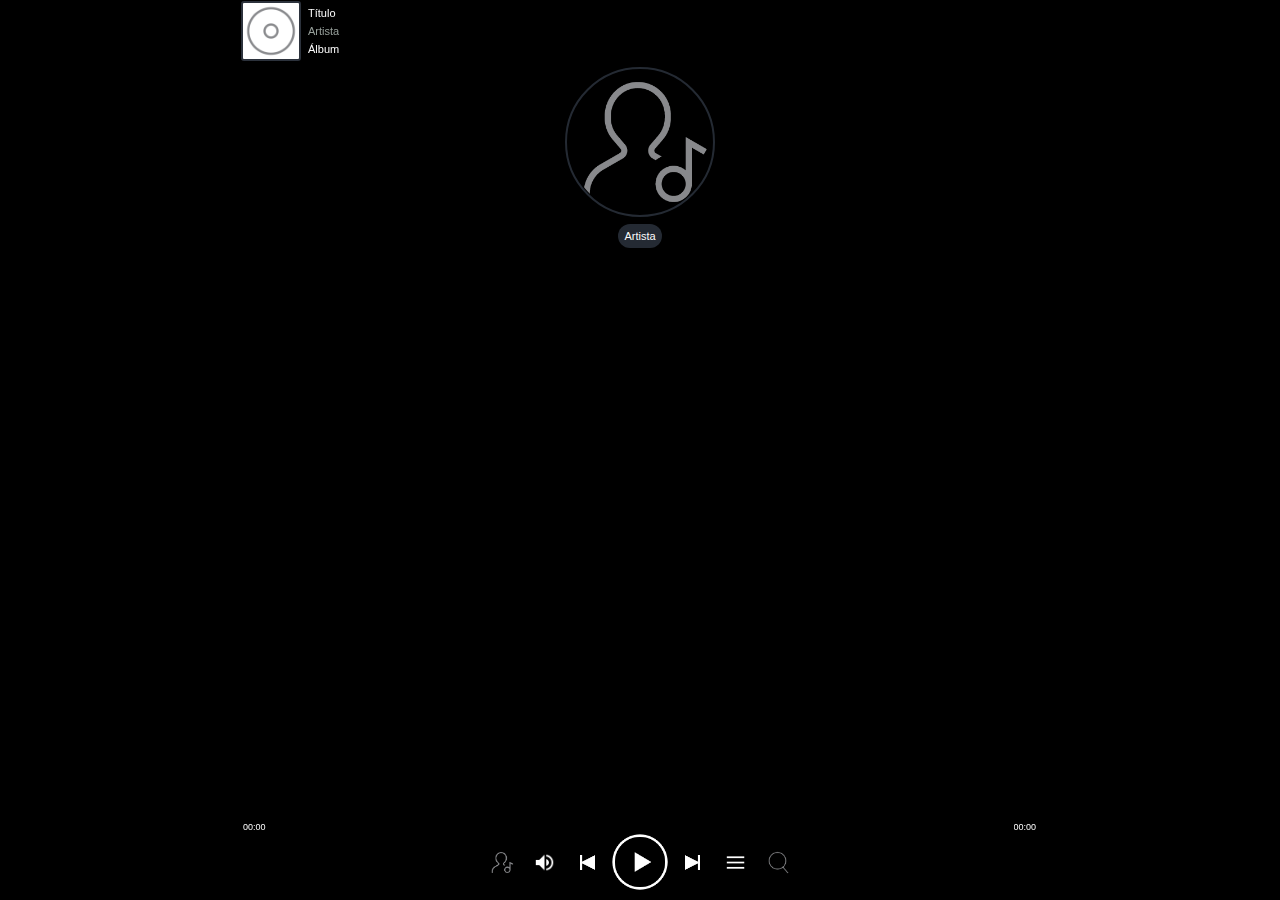
<file: index.html>
<!doctype html>
<html>

<head>
    <title>muski</title>
    <meta charset="UTF-8">
    <meta name="viewport" content="initial-scale=1.0">
    <link href="styles/ghost.css" rel="stylesheet" />
    <script src="scripts/Vibrant.min.js"></script>
    <script src="scripts/jquery.js"></script>
    <script src="scripts/jszip.min.js"></script>
    <script src="scripts/FileSaver.min.js"></script>
    <script src="scripts/jszip-utils.js"></script>
    <script src="scripts/tools.js"></script>
    <script src="scripts/jscolor.js"></script>
    <link rel="manifest" href="/manifest.json">
    <meta name="theme-color" content="#000000" />
    <!--    <script src="scripts/ghost.js"></script>-->
    <meta http-equiv="Content-Type" name="viewport" content="initial-scale=1, user-scalable=no" />
    <style>
        ::-webkit-scrollbar {
            -moz-border-radius: 4px;
            -webkit-border-radius: 4px;
            border-radius: 4px;
            width: 0px;
            height: 0px;
        }

        .clickable {
            transition: 150ms linear;
        }

        .clickable:active {
            opacity: 0.3;
        }

        body {
            background-color: black;
            transition: background-color 0.8s linear;
        }

    </style>
</head>

<body id="parentdiv" class="noselect" style="width: auto; background-repeat:repeat; background-attachment:fixed; background-size: 400px 400px">
    <form id="form1">
        <div id="maindiv" class="panel panel-primary" style="background-size:contain; background-position:center top; width: 100% auto; margin: 0 auto; max-width: 800px; margin-top:64px">
            <table id="coverTab" style="text-align:center; width:100%">
                <tr id="xddd" style="width:100%">
                    <td style="text-align: center; width:50%">
                        <div id="imgartistdiv"> <img id="imgArtist" alt="imgArtist" src="images/artist.png" style="box-shadow: 0px 0px 12px 0px rgba(0, 0, 0, 0.6)" /> </div>
                        <div style="margin-bottom:5px; margin-top:5px">
                            <label id="lblArtist" style="padding:6px; font-size:11px; border-radius:50px">Artista</label>
                        </div>
                    </td>
                </tr>
            </table>
            <div id="coverdiv" class="panel panel-primary" style="display:none; text-align:center; background-size:contain; background-position:center top; width: 100% auto; margin: 0 auto; max-width: 600px">
                <table id="tableImg" style="text-align: center; width:100%; border-spacing:0">
                    <tr style="-moz-border-radius: 10px; -webkit-border-radius: 10px;border-radius: 10px">
                        <td>
                            <ul id="albumlist" class="images" style="background-size:contain; background-position:center top; width: 100% auto; margin: 0 auto; max-width: 600px"> </ul>
                        </td>
                    </tr>
                </table>
            </div>
        </div>
        <div id="parentTrackDiv" class="panel panel-primary" style="background-size:contain; background-position:center top; width: 100% auto; margin: 0 auto; max-width: 800px">
            <div id="txtCurrentAlbum" class="panel panel-primary" style="text-align:center; background-size:contain; background-position:center top; width: 100% auto; margin: 0 auto; max-width: 800px; overflow:hidden"> </div>
            <div id="tracksdiv" class="panel panel-primary" style="background-size:contain; background-position:center top; width: 100% auto; margin: 0 auto; max-width: 800px">
                <table style="width:100%; border-spacing:0">
                    <tr>
                        <td style="text-align:left">
                            <ol id="tracklist" class="no-zoom"> </ol>
                        </td>
                    </tr>
                </table>
            </div>
        </div>
        <div style="height:90px; background-color: #20242b; visibility:hidden"> </div>
        <div id="topbar" class="nav-down">
            <table style="border-spacing:0px; width:100%; height:100%">
                <tr style="width:100%">
                    <td id="tdImg" style="text-align: left; width:65px"> <img id="imgSongCoverTop" class="jscolor" alt="imgSongCover" style="background-color: black" src="images/album.png" /> </td>
                    <td id="tdTag" style="text-align:left; width:100%; vertical-align:middle; height:100%">
                        <div style="height:100%; width:100%; display:grid"> <span style="display: inline-block; height: 100%; vertical-align: top; visibility:hidden"></span>
                            <label id="lblSongTitle" style="font-size:11px; color:#FBFBFB">Título</label>
                            <label id="lblSongArtist" style="font-size:11px; color:#97A09B">Artista</label>
                            <label id="lblSongAlbum" style="font-size:11px; color:#FBFBFB">Álbum</label>
                        </div>
                    </td>
                </tr>
            </table>
        </div>
        <div id="resultdiv" class="panel panel-primary" style="display:none; text-align:left; background-color: #000000; background-size:contain; background-position:center top; width: 100% auto; margin: 0 auto; max-width: 100%; max-height: 300px; overflow-y: auto">
            <div style="width:auto">
                <ul id="searchlist" style="list-style-type: none"> </ul>
            </div>
        </div>
        <div id="searchdiv" class="panel panel-primary" style="display:none; text-align:left; background-color: rgb(0, 0, 0); background-size:contain; background-position:center top; margin: 0 auto; max-width: 100%; max-height: 400px; overflow-y: auto">
            <div id="tdSearch" style="display:none; height: 100%; background-color: #000000">
                <table style="width: 100%; height: 100%">
                    <tr style="height:40%"></tr>
                    <tr style="height: 60%">
                        <td style="text-align:center; width:100%; vertical-align:middle; height: 70%">
                            <input placeholder="Buscar" autocomplete="off" type="text" id="txtSearch" onkeydown="if (window.event.keyCode == 13) 
                            {
                                Search(document.getElementById('txtSearch').value);
                                event.returnValue=false; 
                                event.cancel = true;
                                $('#txtSearch').blur();
                            }" style="text-align:left; color:#FBFBFB; font-size:11px" /> </td>
                        <td id="btnSearch" style="display:none; text-align: left; width:65px; vertical-align:middle; opacity:0.7"> <img style="height:20px; margin-top:5px; width:20px; margin-right:10px; margin-left:10px" src="images/up.png" /> </td>
                    </tr>
                </table>
            </div>
        </div>
        <div id="optiondiv" class="panel panel-primary" style="display:none; text-align:center; background-size:contain; background-position:center top; width: 100% auto; margin: 0 auto; max-width: 100%">
            <table style="height:100%; width:100%">
                <tbody>
                    <tr>
                        <td style="width:33.3%; text-align:right"> <img alt="gotoalbum" class="clickable" src="images/album.png" style="width: 35px; height: 35px; vertical-align:middle" /> </td>
                        <td style="width:33.3%; text-align:center">
                            <label id="lblAudioFormat" class="dark clickable" style="padding:5px"></label>
                        </td>
                        <td style="width:33.3%; text-align:left"> <img alt="gotoartist" class="clickable" src="images/artist.png" style="width: 35px; height: 35px; vertical-align:middle" /> </td>
                    </tr>
                </tbody>
            </table>
        </div>
        <div id="artistdiv">
            <ul id="artistlist" class="imagesArtist"> </ul>
        </div>
        <ul id="artistlist_temp" class="imagesArtist" style="display:none"> </ul>
        <ul id="albumlist_temp" class="imagesArtist" style="display:none"> </ul>
        <div> </div>
        <div id="footer">
            <div id="footerbar">
                <div style="margin-left:2px; margin-right:2px;">
                    <progress id="seekbar" value="0" max="1"></progress>
                </div>
            </div>
            <div style="display:flex; pointer-events:none">
                <label id="currentTime" style="position:relative; pointer-events:none; z-index: 2; display:flex; font-size: 9px; color: #FBFBFB; margin-left:3px">00:00</label>
                <label id="duration" style="position:relative; pointer-events:none; z-index: 2; display:flex; font-size: 9px; color: #FBFBFB; margin-right:3px">00:00</label>
            </div>
            <div style="position:relative; z-index: 5; text-align: center; height: 100%; display:inline-flex">
                <div> <img id="btnOpenArtists" class="clickable" src="images/ic_artist.png" style="width: 25px; height: 25px; margin-right:20px" /> </div>
                <div> <img id="mute" class="clickable" src="images/unmute.png" style="width: 21px; height: 21px; margin-right:20px" /> </div>
                <div> <img id="previous" class="clickable" src="images/previous.png" style="width: 25px; height: 25px; margin-right: 10px" /> </div>
                <div> <img id="play" class="clickable" src="images/play.png" style="width: 60px; height: 60px" /> </div>
                <div> <img id="next" class="clickable" src="images/next.png" style="width: 25px; height: 25px; margin-left: 10px" /> </div>
                <div> <img id="openmenu" class="clickable" src="images/menu.png" style="width: 21px; height: 21px; margin-left:20px" /> </div>
                <div> <img id="btnOpenSearch" class="clickable" src="images/ic_search.png" style="width: 25px; height: 25px; margin-left:20px" /> </div>
            </div>
        </div>
        <script>
            if ('serviceWorker' in navigator) {
            window.addEventListener('load', () =>
                navigator.serviceWorker.register('sw.js')
                .then(registration => console.log('Service Worker registered'))
                .catch(err => 'SW registration failed'));
            }

            $(".jscolor").bind("DOMSubtreeModified", function(evt) {
                var color = $(evt.currentTarget).css("background-color");
                console.log(color);
                $("body").css("background-color", color);
                $("#footer").css("background-color", color);
                $("#topbar").css("background-color", color);
                $("#footerbar").css("background-color", color);
                $("#optiondiv").css("background-color", color);
                $("#artistlist").css("background-color", color);
            });

            var audio = document.createElement('audio');
            var audiosource = document.createElement('source');

            var __prevalbum__;
            var img = document.createElement('img');
            img.setAttribute('crossOrigin', 'Anonymous');
            img.addEventListener('load', function() {
                /* var track = getTrack(__nowplayingid__);
                var album = getAlbum(track.album_id);
                if (__prevalbum__ != album.id) {
                    __prevalbum__ = album.id;
                    var vibrant = new Vibrant(img);
                    var swatches = vibrant.swatches();
                    for (var swatch in swatches) {
                        if (swatches.hasOwnProperty(swatch) && swatches[swatch]) {
                            $('#lblSongArtist').css('color', swatches['Muted'].getTitleTextColor());
                            $('#lblSongTitle').css('color', swatches['Muted'].getTitleTextColor());
                            $('#lblSongAlbum').css('color', swatches['Muted'].getTitleTextColor());
                            //                            try {
                            //                                $(document.getElementsByTagName('body')[0]).css('background', 'linear-gradient(to bottom,' + swatches['Muted'].getHex() + ' 0%,#000000 70%');
                            //                            } catch (err) {
                            //                                $(document.getElementsByTagName('body')[0]).css('background', 'linear-gradient(to bottom,' + swatches['Vibrant'].getHex() + ' 0%,#000000 70%');
                            //                            }
                            var colorMuted;
                            var colorVibrant;
                            setTimeout(function() {
                                try {
                                    colorVibrant = getTintedColor(swatches['DarkMuted'].getHex(), -100);
                                    $(document.getElementsByTagName('body')[0]).css('background-color', colorVibrant);
                                    $("#footer").css("background-color", getTintedColor(colorVibrant, -10));
                                    $("#topbar").css("background-color", getTintedColor(colorVibrant, -10));
                                    $("#footerbar").css("background-color", getTintedColor(colorVibrant, -10));
                                    $("#optiondiv").css("background-color", getTintedColor(colorVibrant, -10));
                                    $("#artistlist").css("background-color", getTintedColor(colorVibrant, -10));
                                } catch (err) {
                                    colorMuted = getTintedColor(swatches['Muted'].getHex(), -100);
                                    $(document.getElementsByTagName('body')[0]).css('background-color', colorMuted);
                                    $("#footer").css("background-color", getTintedColor(colorMuted, -10));
                                    $("#topbar").css("background-color", getTintedColor(colorMuted, -10));
                                    $("#footerbar").css("background-color", getTintedColor(colorMuted, -10));
                                    $("#optiondiv").css("background-color", getTintedColor(colorMuted, -10));
                                    $("#artistlist").css("background-color", getTintedColor(colorMuted, -10));
                                }
                                checkNowplaying();
                            }, 1000);

                            return;
                        }
                    }
                    /*
                     * Results into:
                     * Vibrant #7a4426
                     * Muted #7b9eae
                     * DarkVibrant #348945
                     * DarkMuted #141414
                     * LightVibrant #f3ccb4
                     */
                /*} */
            });
            (function() {
                function scrollHorizontally(e) {
                    var prev = false;
                    e = window.event || e;
                    var delta = Math.max(-1, Math.min(1, (e.wheelDelta || -e.detail)));
                    if ($('#albumlist:hover').length != 0) {
                        //var scroll_w = parseInt(document.getElementById('albumlist').scrollWidth, 10);
                        //var width = parseInt($('#albumlist').css('width'), 10);
                        //var scroll = parseInt(document.getElementById('albumlist').scrollLeft, 10);
                        document.getElementById('albumlist').scrollLeft -= (delta * 80);
                        //var dif = (scroll_w - scroll) - width;
                        //if (dif > 1 && scroll > 0) {
                        //    prev = true;
                        //}
                        //document.getElementById('lblSongTitle').innerHTML = scroll;
                        //document.getElementById('lblSongArtist').innerHTML = scroll_w;
                        //document.getElementById('lblSongAlbum').innerHTML = width;
                        //document.getElementById('lblArtist').innerHTML = dif;
                    }
                    if ($('#artistlist:hover').length != 0) {
                        document.getElementById('artistlist').scrollLeft -= (delta * 80);
                    }
                    // Multiplied by 40 
                    e.preventDefault();
                }
                if (document.getElementById('albumlist').addEventListener) {
                    // IE9, Chrome, Safari, Opera 
                    document.getElementById('albumlist').addEventListener("mousewheel", scrollHorizontally, false);
                    // Firefox 
                    document.getElementById('albumlist').addEventListener("DOMMouseScroll", scrollHorizontally, false);
                } else {
                    // IE 6/7/8 
                    document.getElementById('albumlist').attachEvent("onmousewheel", scrollHorizontally);
                }
                if (document.getElementById('artistlist').addEventListener) {
                    // IE9, Chrome, Safari, Opera 
                    document.getElementById('artistlist').addEventListener("mousewheel", scrollHorizontally, false);
                    // Firefox 
                    document.getElementById('artistlist').addEventListener("DOMMouseScroll", scrollHorizontally, false);
                } else {
                    // IE 6/7/8 
                    document.getElementById('artistlist').attachEvent("onmousewheel", scrollHorizontally);
                }
            })();

            function getTintedColor(color, v) {
                if (color.length > 6) {
                    color = color.substring(1, color.length)
                }
                var rgb = parseInt(color, 16);
                var r = Math.abs(((rgb >> 16) & 0xFF) + v);
                if (r > 255) r = r - (r - 255);
                var g = Math.abs(((rgb >> 8) & 0xFF) + v);
                if (g > 255) g = g - (g - 255);
                var b = Math.abs((rgb & 0xFF) + v);
                if (b > 255) b = b - (b - 255);
                r = Number(r <
                    0 || isNaN(r)) ? 0 : ((r > 255) ? 255 : r).toString(16);
                if (r.length == 1) r = '0' + r;
                g = Number(g <
                    0 || isNaN(g)) ? 0 : ((g > 255) ? 255 : g).toString(16);
                if (g.length == 1) g = '0' + g;
                b = Number(b <
                    0 || isNaN(b)) ? 0 : ((b > 255) ? 255 : b).toString(16);
                if (b.length == 1) b = '0' + b;
                return "#" + r + g + b;
            }

            function Utils() {}
            Utils.prototype = {
                constructor: Utils,
                isElementInView: function(element, fullyInView) {
                    var pageTop = $(window).scrollTop();
                    var pageBottom = pageTop + $(window).height();
                    var elementTop = $(element).offset().top;
                    var elementBottom = elementTop + $(element).height();
                    if (fullyInView === true) {
                        return ((pageTop < elementTop) && (pageBottom > elementBottom));
                    } else {
                        return ((elementTop <= pageBottom) && (elementBottom >= pageTop));
                    }
                }
            };
            //hide topbar
            var didScroll;
            var lastScrollTop = 0;
            var delta = 5;
            var navbarHeight = $('#topbar').outerHeight();
            var hidetopbar = true;
            $('#form1').scroll(function(event) {
                if (hidetopbar) {
                    didScroll = true;
                }
            });
            setInterval(function() {
                //                if (didScroll) {
                //                    hasScrolled();
                //                    didScroll = false;
                //                }
                var st = $('#form1').scrollTop();
                if (st > 0) {
                    $('#topbar').removeClass('transparent').addClass('dim');
                } else {
                    $('#topbar').addClass('transparent').removeClass('dim');
                }
            }, 100);

            function hasScrolled() {
                var st = $('#form1').scrollTop();
                if (Math.abs(lastScrollTop - st) <= delta) {
                    return;
                }
                if (st > lastScrollTop && st > navbarHeight) {
                    //$('#topbar').removeClass('nav-down').addClass('nav-up');
                } else {
                    //$('#topbar').removeClass('nav-up').addClass('nav-down');
                }
                if (st > 0) {
                    $('#topbar').removeClass('transparent').addClass('dim');
                } else {
                    $('#topbar').addClass('transparent').removeClass('dim');
                }
                lastScrollTop = st;
            }
            //window.addEventListener('scroll', function () {
            //    var top = document.getElementById('form1').scrollTop;
            //    document.getElementById('duration').innerHTML = top;
            //}, true)
            //fillcovers
            window.onresize = function(event) {
                var width = document.getElementById('maindiv').offsetWidth;
                $("#albumlist").css({
                    "maxWidth": width - 15
                });
                adjustSize();
                adjustMisc();
            };

            function adjustMisc() {
                //duration label
                var dur = parseFloat($('#duration').css('width')) + 3;
                var cur = parseFloat($('#currentTime').css('width')) + 3;
                var m = parseInt($('#footer').css('width')) - (dur + cur);
                $('#duration').css('right', -m + 'px');
                //artistdiv - optiondiv margin bot
                var offset = parseInt($('#footerbar').offset().top);
                var body_height = parseInt($('body').css('height'));
                var margin_bot = body_height - offset;
                //$('#artistdiv').css('bottom', (margin_bot - 1) + 'px');
                $('#optiondiv').css('bottom', (margin_bot - 1) + 'px');
                $('#artistdiv').css('bottom', (margin_bot - 1) + 'px');
                $('#artistdiv').css('z-index', 5);
                var alw = parseInt($('#coverTab').css('width'));
                var n = (((alw) / 3) / 2) - 20;
                if (n > 95) {
                    $('#albumlist img').css('width', n + 'px')
                    $('#albumlist img').css('height', n + 'px')
                } else {
                    $('#albumlist img').css('width', '95px')
                    $('#albumlist img').css('height', '95px')
                }
            }

            function adjustSize() {
                var width = document.getElementById('maindiv').offsetWidth;
                var parentwidth = document.getElementById('parentdiv').offsetWidth;
                var margin = (parentwidth - width) / 2;
                if (parentwidth >= width) {
                    $('#footer').css('max-width', width);
                    $('#footer').css('left', margin);
                    $('#footer').css('right', margin);
                    $('#topbar').css('max-width', width);
                    $('#topbar').css('left', margin);
                    $('#topbar').css('right', margin);
                    $('#artistdiv').css('max-width', width);
                    $('#artistdiv').css('left', margin);
                    $('#artistdiv').css('right', margin);
                    $('#searchdiv').css('max-width', width + 2);
                    $('#searchdiv').css('left', margin - 2);
                    $('#searchdiv').css('right', margin - 2);
                    $('#resultdiv').css('max-width', width + 2);
                    $('#resultdiv').css('left', margin - 2);
                    $('#resultdiv').css('right', margin - 2);
                    $('#optiondiv').css('max-width', width);
                    $('#optiondiv').css('left', margin);
                    $('#optiondiv').css('right', margin);
                    $('#footerbar').css('max-width', width);
                    $('#footerbar').css('left', margin);
                    $('#footerbar').css('right', margin);
                } else {
                    $('#footer').css('max-width', '100%');
                    $('#footer').css('left', 0);
                    $('#footer').css('right', 0);
                    $('#topbar').css('max-width', '100%');
                    $('#topbar').css('left', 0);
                    $('#topbar').css('right', 0);
                    $('#artistdiv').css('max-width', '100%');
                    $('#artistdiv').css('left', 0);
                    $('#artistdiv').css('right', 0);
                    $('#searchdiv').css('max-width', '100%');
                    $('#searchdiv').css('left', 0);
                    $('#searchdiv').css('right', 0);
                    $('#resultdiv').css('max-width', '100%');
                    $('#resultdiv').css('left', 0);
                    $('#resultdiv').css('right', 0);
                    $('#optiondiv').css('max-width', '100%');
                    $('#optiondiv').css('left', 0);
                    $('#optiondiv').css('right', 0);
                    $('#footerbar').css('max-width', '100%');
                    $('#footerbar').css('left', 0);
                    $('#footerbar').css('right', 0);
                }
            }

            function getEventTarget(e) {
                e = e || window.event;
                return e.target || e.srcElement;
            }
            //click tracklist
            //var goTop = document.getElementById('goTop');
            //goTop.onclick = function (event) {
            //    window.scrollTo(0, 0);
            //};
            //document.getElementById("txtSearch")
            //.addEventListener("keyup", function(event) {
            //    event.preventDefault();
            //    if (event.keyCode == 13) {
            //        alert('enter');
            //        var str = document.getElementById('txtSearch').value;
            //        Search(str);
            //        return false;
            //    }
            //});
            var btnOpenArtists = document.getElementById('btnOpenArtists');
            btnOpenArtists.onclick = function(event) {
                hideSearchBar();
                openArtists();
                //unfade(btnOpenArtists);
            };

            function openArtists() {
                $('#optiondiv').hide();
                $('#artistdiv').toggle();
            }
            var btnSearch = document.getElementById('btnSearch');
            btnSearch.onclick = function(event) {
                //unfade(btnSearch);
                hideSearchBar();
            };
            var lblArtist = document.getElementById('lblArtist');
            lblArtist.ondblclick = function(event) {
                $('#imgartistdiv').toggle();
            };
            var imgArtist = document.getElementById('imgArtist');
            imgArtist.onclick = function(event) {
                $('#artistdiv').toggle();
            };

            function hideSearchBar() {
                $("#resultdiv").slideUp("fast", function() {
                    $('#tdSearch').slideUp("fast");
                    $('#searchdiv').slideUp("fast");
                });
            }
            var btnopenmenu = document.getElementById('openmenu');
            btnopenmenu.onclick = function(event) {
                //unfade(btnopenmenu);
                hideSearchBar();
                $('#artistdiv').hide();
                $('#optiondiv').toggle();
            }
            $(document).click(function(event) {
                if ($('#artistdiv:hover').length == 0 && $('#footer:hover').length == 0 && $('#imgArtist:hover').length == 0) {
                    $('#artistdiv').hide();
                }
                if ($('#optiondiv:hover').length == 0 && $('#footer:hover').length == 0) {
                    $('#optiondiv').hide();
                }
                if ($('#resultdiv:hover').length == 0 && $('#searchdiv:hover').length == 0 && $('#tdSearch:hover').length == 0 && $('#footer:hover').length == 0) {
                    if (document.getElementById('resultdiv').style.display.toString() !== 'none') {
                        $("#resultdiv").slideUp("fast");
                    } else {
                        hideSearchBar();
                    }
                }
            });
            var btnOpenSearch = document.getElementById('btnOpenSearch');
            btnOpenSearch.onclick = function(event) {
                $('#artistdiv').hide();
                $('#optiondiv').hide();
                var display = document.getElementById('searchdiv').style.display;
                if (display == 'none') {
                    $('#searchdiv').slideToggle("fast");
                    $('#tdSearch').slideToggle("fast", function() {
                        var searchlist = document.getElementById('searchlist');
                        var nodes = searchlist.parentNode.getElementsByTagName("div");
                        if (nodes.length > 0) {
                            $('#resultdiv').slideToggle("fast");
                        }
                        document.getElementById('txtSearch').focus();
                    });
                } else {
                    document.getElementById('txtSearch').focus();
                    //hideSearchBar();
                }
                //unfade(btnOpenSearch);
            };
            var mute = document.getElementById('mute');
            mute.onclick = function(event) {
                if (audio.muted) {
                    audio.muted = false;
                    mute.src = 'images/unmute.png';
                } else {
                    audio.muted = true;
                    mute.src = 'images/mute.png';
                }
                //unfade(mute);
            };

            ////x10

            var tdTag = document.getElementById('tdTag');
            tdTag.ondblclick = function(event) {
                goFullScreen();
            };

            function goFullScreen() {
                var fullscrn = document.getElementsByTagName("html")[0];
                var req = fullscrn.requestFullScreen || fullscrn.webkitRequestFullScreen || fullscrn.mozRequestFullScreen;
                req.call(fullscrn);
            }
            var optiondiv = document.getElementById('optiondiv');
            optiondiv.onclick = function(event) {
                var form = document.getElementById('form1');
                var target = getEventTarget(event);
                if (target.getAttribute('alt') == 'gotoartist') {
                    try {
                        //unfade(target);
                        var track = getTrack(__nowplayingid__);
                        var artist = getArtist(track.artist_id);
                        var target = getEventTarget(event);
                        var name = artist.name;
                        var image = artist.image;
                        var target = getEventTarget(event);
                        var id = parseInt(target.getAttribute('id'));
                        selectedArtist = artist.id;
                        document.getElementById('lblArtist').innerHTML = name;
                        document.getElementById('imgArtist').src = image;
                        loadArtist(selectedArtist);
                        checkSelectedAlbum();
                        checkSelectedArtist();
                        $("#form1").animate({
                            scrollTop: 0
                        }, 0);
                    } catch (err) {}
                }
                if (target.getAttribute('alt') == 'gotoalbum') {
                    try {
                        //unfade(target);
                        var track = getTrack(parseInt(__nowplayingid__));
                        var album = getAlbum(track.album_id);
                        var artist = getArtist(track.artist_id);
                        var inner = document.getElementById('tracklist').innerHTML;
                        var albname = album.title;
                        var artname = artist.name;

                        selectedAlbum = album.id;
                        var albumlabel = document.createElement('label');
                        var artistlabel = document.createElement('label');
                        var br = document.createElement('br');
                        var guion = document.createElement('label');
                        albumlabel.className = 'light';
                        guion.className = 'dark';
                        artistlabel.className = 'dark';
                        guion.innerHTML = ' - ';
                        albumlabel.innerHTML = albname;
                        artistlabel.innerHTML = artname;
                        var txtcurrentalbum = document.getElementById('txtCurrentAlbum');
                        txtcurrentalbum.innerHTML = '';
                        txtcurrentalbum.appendChild(br);
                        txtcurrentalbum.appendChild(albumlabel);
                        txtcurrentalbum.appendChild(guion);
                        txtcurrentalbum.appendChild(artistlabel);

                        document.getElementById('parentTrackDiv').style.height = '600px';
                        document.getElementById('tracklist').innerHTML = '';


                        var target = getEventTarget(event);
                        var id = album.id;

                        loadAlbum(id);
                        checkNowplaying();

                        checkSelectedAlbum();
                        $("#form1").animate({
                            scrollTop: 340
                        }, 0);
                    } catch (err) {}
                }
            }

            function play_track(event) {
                var target = getEventTarget(event);
                if (target.getAttribute('type') == 'imgplay') {
                    __nowplaying__ = -1;
                    var id = parseInt($(target).attr('id'));
                    for (var i = 0; i < __tracks__.length; i++) {
                        var found = false;
                        var q = "";
                        if (__tracks__[i].id == id) {
                            var albumid = __tracks__[i].album_id;
                            for (var i = 0; i < __tracks__.length; i++) {
                                if (__tracks__[i].album_id == albumid) {
                                    if (__tracks__[i].id == id) {
                                        found = true;
                                    }
                                    if (found) {
                                        q += __tracks__[i].id + ";";
                                    }
                                }
                            }
                            try {
                                q = q.substring(0, q.length - 1);
                                __queue__ = q;
                                __next__();
                            } catch (err) {
                                console.log(err);
                            } finally {
                                break;
                            }
                        }
                    }
                }
            };
            //ul.addEventListener('touchend', preventZoom);
            var searchlist = document.getElementById('searchlist');
            searchlist.onclick = function(event) {
                var target = getEventTarget(event);
                var type = target.getAttribute('type');
                if (type === 'track') {
                    //unfade(target);
                    hideSearchBar();
                    var id = parseInt($(target).attr('id'));
                    for (var i = 0; i < __tracks__.length; i++) {
                        if (__tracks__[i].id == id) {
                            __nowplayingid__ = __tracks__[i].id;
                            var albumid = __tracks__[i].album_id;
                            queueAdd(__nowplayingid__);
                            __next__();
                            $(audiosource).attr('src', __tracks__[i].mq_src);
                            setArtist(__tracks__[i].artist);
                            setAlbum(__tracks__[i].album);
                            setTitle(__tracks__[i].title);
                            var cover = "";
                            for (var j = 0; j < __albums__.length; j++) {
                                if (__albums__[j].id == __tracks__[i].album_id) {
                                    cover = __albums__[j].cover;
                                    break;
                                }
                            }
                            setCover(cover);
                            audio.load();
                            audio.play().then(updatemetadata);
                            checkNowplaying();
                            break;
                        }
                    }
                    checkNowplaying();
                }
                if (type === 'album') {
                    selectedAlbum = parseInt(target.id);
                    var album = getAlbum(selectedAlbum);
                    var artist = getArtist(album.artist_id);
                    var inner = document.getElementById('tracklist').innerHTML;
                    var albname = album.title;
                    var artname = artist.name;
                    selectedAlbum = parseInt(target.getAttribute('id'));
                    var albumlabel = document.createElement('label');
                    var artistlabel = document.createElement('label');
                    var br = document.createElement('br');
                    var guion = document.createElement('label');
                    albumlabel.className = 'light';
                    guion.className = 'dark';
                    artistlabel.className = 'dark';
                    guion.innerHTML = ' - ';
                    albumlabel.innerHTML = albname;
                    artistlabel.innerHTML = artname;
                    var txtcurrentalbum = document.getElementById('txtCurrentAlbum');
                    txtcurrentalbum.innerHTML = '';
                    txtcurrentalbum.appendChild(br);
                    txtcurrentalbum.appendChild(albumlabel);
                    txtcurrentalbum.appendChild(guion);
                    txtcurrentalbum.appendChild(artistlabel);
                    document.getElementById('parentTrackDiv').style.height = '600px';
                    document.getElementById('tracklist').innerHTML = '';
                    var id = album.id;
                    //new code :)
                    var ol = document.getElementById('tracklist');
                    $("#form1").animate({
                        scrollTop: 410
                    }, 0);
                    //document.getElementById('tracklist').style.display = 'none';
                    document.getElementById('tracklist').innerHTML = "";
                    for (i = 0; i < __tracks__.length; i++) {
                        if (__tracks__[i].album_id == id) {
                            var li = document.createElement('li');
                            var img = document.createElement('img');
                            var tracknum = document.createElement('label');
                            tracknum.className = 'dark';
                            tracknum.innerHTML = __tracks__[i].tracknumber + '. ';
                            var duration = document.createElement('label');
                            var durationdiv = document.createElement('div');
                            var durationdivchild = document.createElement('div');
                            durationdiv.className = 'duration';
                            duration.className = 'dark';
                            duration.innerHTML = __tracks__[i].duration;
                            //duration.style.marginLeft = '78%';
                            //duration.style.cssFloat = 'right';
                            //duration.style.marginTop = '6px';
                            durationdivchild.appendChild(duration);
                            durationdiv.appendChild(durationdivchild);
                            //span
                            var helper = document.createElement('span');
                            helper.style.display = 'inline-block';
                            helper.style.height = '100%';
                            helper.style.verticalAlign = 'middle';
                            helper.style.visibility = 'hidden';
                            //<span style="display: inline-block; height: 100%; vertical-align: middle; visibility:hidden"></span>
                            //
                            img.id = __tracks__[i].id;
                            img.setAttribute('type', 'imgplay');
                            img.src = 'images/song.png';
                            img.width = 20;
                            img.height = 20;
                            img.style.verticalAlign = 'middle';
                            //img.style.marginBottom = '-8px';
                            li.style.verticalAlign = 'middle';
                            img.style.marginRight = '10px';
                            img.style.styleFloat = 'left';
                            li.setAttribute('alt', __tracks__[i].id);
                            //li.appendChild(img);
                            li.style.whiteSpace = 'nowrap';
                            //li.style.width = '90%';
                            var label = document.createElement('label');
                            label.style.display = 'inline-block';
                            label.style.maxWidth = '80%';
                            label.style.whiteSpace = 'normal';
                            label.setAttribute('type', 'imgplay');
                            label.id = __tracks__[i].id;
                            duration.id = __tracks__[i].id;
                            duration.setAttribute('type', 'imgplay');
                            label.innerHTML = __tracks__[i].title;
                            //li.appendChild(helper);
                            var div = document.createElement('div');
                            div.id = __tracks__[i].id;
                            div.style.height = '100%';
                            div.setAttribute('type', 'imgplay');
                            var helper = document.createElement('span');
                            helper.style.display = 'inline-block';
                            helper.style.height = '100%';
                            helper.style.verticalAlign = 'middle';
                            helper.style.visibility = 'hidden';
                            div.appendChild(helper);
                            div.appendChild(tracknum);
                            div.appendChild(label);
                            div.appendChild(durationdiv);
                            div.style.overflow = 'hidden';
                            li.style.verticalAlign = 'middle';
                            li.setAttribute('type', 'imgplay');
                            li.id = __tracks__[i].id;
                            div.addEventListener('dblclick', play_track)
                            li.appendChild(div);
                            //li.style.maxWidth = '400px';
                            ol.appendChild(li);
                        }
                    }
                    checkNowplaying();
                    document.getElementById('tracklist').style.marginBottom = '200px';
                    if (document.getElementById('tracklist').innerHTML == '') {
                        document.getElementById('tracklist').innerHTML = inner;
                    }
                    checkSelectedAlbum();
                    hideSearchBar();
                    setTimeout(function() {
                        $('#topbar').removeClass('nav-down').addClass('nav-up');
                    }, 300);
                }
                if (type === 'artist') {
                    selectedArtist = parseInt(target.id);
                    var form = document.getElementById('form1');
                    //unfade(target);
                    $("#resultdiv").slideUp("fast", function() {
                        $('#tdSearch').slideUp("fast");
                        $('#searchdiv').slideUp("fast");
                    });
                    var speed = 0;
                    var top = parseInt(document.getElementById('form1').scrollTop);
                    if (top == 0) {
                        speed = 0;
                    }
                    $(form).animate({
                        scrollTop: 0
                    }, 0);
                    try {
                        var target = getEventTarget(event);
                        if (target.getAttribute('type') == 'artist') {
                            var speed = 0;
                            var top = parseInt(document.getElementById('form1').scrollTop);
                            if (top == 0) {
                                speed = 0;
                            }
                            $('#form1').animate({
                                scrollTop: 0
                            }, 0);
                            var artist = getArtist(selectedArtist);
                            var target = getEventTarget(event);
                            var name = artist.name;
                            var image = artist.image;
                            var target = getEventTarget(event);
                            var id = parseInt(target.getAttribute('id'));
                            document.getElementById('lblArtist').innerHTML = name;
                            document.getElementById('imgArtist').src = image;
                            document.getElementById('albumlist').innerHTML = "";
                            document.getElementById('coverdiv').style.display = 'inline';
                            var ul = document.getElementById('albumlist');
                            var width = document.getElementById('maindiv').offsetWidth;
                            for (i = 0; i < __albums__.length; i++) {
                                if (__albums__[i].artist_id == selectedArtist) {
                                    var li = document.createElement('li');
                                    li.style.padding = '6px';
                                    li.style.textAlign = '-webkit-center';
                                    var img = document.createElement('img');
                                    img.style.borderRadius = '0px';
                                    img.style.borderWidth = '2px';
                                    img.style.borderColor = '#242a33';
                                    img.style.borderStyle = 'solid';
                                    img.style.padding = '0px';
                                    //img.style.paddingBottom = '2px';
                                    var label = document.createElement('label');
                                    var year = document.createElement('label');
                                    label.className = 'searchtext';
                                    //label.style.fontWeight = "bold";
                                    label.style.width = '120px';
                                    label.style.fontSize = '11px';
                                    label.innerHTML = __albums__[i].title;
                                    label.style.paddingBottom = '3px';
                                    year.className = 'searchtext';
                                    //year.style.fontWeight = "bold";
                                    year.style.width = '100px';
                                    year.style.fontSize = '9px';
                                    year.style.paddingTop = '3px';
                                    year.innerHTML = __albums__[i].year;
                                    //year.style.paddingTop = '3px';
                                    img.alt = __albums__[i].title + "@" + __albums__[i].artist + "@" + __albums__[i].id;
                                    var a = document.createElement('div');
                                    a.style.display = 'inline-grid';
                                    img.setAttribute('type', 'albumitem');
                                    img.id = __albums__[i].id;
                                    img.src = __albums__[i].cover.toString().replace("Cover.jpg", "CoverSmall.jpg");
                                    img.style.display = 'inline';
                                    img.width = '95';
                                    img.height = '95';
                                    li.appendChild(a);
                                    a.appendChild(label);
                                    a.appendChild(img);
                                    a.appendChild(year);
                                    ul.appendChild(li);
                                }
                            }
                            checkSelectedAlbum();
                            var width = document.getElementById('maindiv').offsetWidth;
                            $("#albumlist").css({
                                "maxWidth": width - 15
                            });
                            checkSelectedArtist();
                            hideSearchBar();
                        }
                    } catch (err) {
                        console.log(err);
                    }
                    checkSelectedArtist();
                    //hideSearchBar();
                }
            };
            //
            //get scroll dis
            function dw_getScrollOffsets() {
                var doc = document,
                    w = window;
                var x, y, docEl;
                if (typeof w.pageYOffset === 'number') {
                    x = w.pageXOffset;
                    y = w.pageYOffset;
                } else {
                    docEl = (doc.compatMode && doc.compatMode === 'CSS1Compat') ? doc.documentElement : doc.body;
                    x = docEl.scrollLeft;
                    y = docEl.scrollTop;
                }
                return {
                    x: x,
                    y: y
                };
            }
            var selectedAlbum = -1;

            function checkSelectedAlbum() {
                var albumlist = document.getElementById('albumlist');
                var items = albumlist.getElementsByTagName('img');
                for (i = 0; i < items.length; i++) {
                    var itemid = parseInt(items[i].getAttribute('alt').split('@')[2]);
                    if (itemid == selectedAlbum) {
                        items[i].style.borderColor = 'white';
                        //items[i].style.boxShadow = 'rgba(0, 106, 205, 0.31) 0px 0px 20px 0px';
                    } else {
                        items[i].style.borderColor = '#242a33';
                        //items[i].style.boxShadow = 'rgba(0, 0, 0, 0.6) 0px 0px 20px 0px';
                    }
                }
            }
            var selectedArtist = -1;

            function checkSelectedArtist() {
                var artistlist = document.getElementById('artistlist');
                var items = artistlist.getElementsByTagName('img');
                for (i = 0; i < items.length; i++) {
                    var itemid = parseInt(items[i].getAttribute('alt').split('@')[2]);
                    if (itemid == selectedArtist) {
                        items[i].style.borderColor = 'white';
                        //items[i].style.boxShadow = 'rgba(0, 106, 205, 0.31) 0px 0px 20px 0px';
                    } else {
                        items[i].style.borderColor = '#373f4c';
                        //items[i].style.boxShadow = 'rgba(0, 0, 0, 0.6) 0px 0px 20px 0px';
                    }
                }
            }
            //
            //click albumlist
            var ulalbum = document.getElementById('albumlist');
            ulalbum.onclick = function(event) {
                var target = getEventTarget(event);
                if (target.getAttribute('type') == 'albumitem') {
                    selectedAlbum = parseInt(target.getAttribute('id'));
                    //new code :)
                    var ol = document.getElementById('tracklist');
                    var target = getEventTarget(event);
                    var id = parseInt(target.getAttribute('id'));

                    loadAlbum(id);
                    checkNowplaying();
                    checkSelectedAlbum();
                }
            };
            var ulartist = document.getElementById('artistdiv');
            ulartist.onclick = function(event) {
                try {
                    var target = getEventTarget(event);
                    if (target.getAttribute('type') == 'artist') {
                        //unfade(target);
                        selectedArtist = parseInt(target.getAttribute('alt').split('@')[2]);
                        var speed = 0;
                        var top = parseInt(document.getElementById('form1').scrollTop);
                        if (top == 0) {
                            speed = 0;
                        }
                        $('#form1').animate({
                            scrollTop: 0
                        }, 0);
                        loadArtist(selectedArtist);
                        checkSelectedAlbum();
                        checkSelectedArtist();
                    }
                } catch (err) {}
            };

            function checkNowplaying() {
                try {
                    var tracklist = document.getElementById('tracklist');
                    var items = tracklist.getElementsByTagName('li');
                    for (i = 0; i < items.length; i++) {
                        var itemid = parseInt(items[i].getAttribute('alt'));
                        if (itemid == parseInt(__nowplayingid__)) {
                            items[i].style.borderColor = 'white';
                            items[i].style.backgroundColor = 'rgba(0, 0, 0, 0.23)';
                        } else {
                            items[i].style.backgroundColor = 'rgba(0, 0, 0, 0.23)';
                            items[i].style.borderColor = 'rgba(0, 0, 0, 0.23)';
                        }
                    }
                } catch (err) {}
            }

            function playTrack(tracklist, idlist, durations, tracknumbers, performerlist) {
                //$("#tracklist").slideUp();
                var ol = document.getElementById('tracklist');
                //document.getElementById('tracklist').style.display = 'none';
                document.getElementById('tracklist').innerHTML = "";
                for (i = 0; i < tracklist.length; i++) {
                    var li = document.createElement('li');
                    var img = document.createElement('img');
                    var tracknum = document.createElement('label');
                    tracknum.className = 'dark';
                    tracknum.innerHTML = tracknumbers[i] + '. ';
                    var duration = document.createElement('label');
                    var durationdiv = document.createElement('div');
                    var durationdivchild = document.createElement('div');
                    durationdiv.className = 'duration';
                    duration.className = 'dark';
                    duration.innerHTML = durations[i];
                    //duration.style.marginLeft = '78%';
                    //duration.style.cssFloat = 'right';
                    //duration.style.marginTop = '6px';
                    durationdivchild.appendChild(duration);
                    durationdiv.appendChild(durationdivchild);
                    //span
                    var helper = document.createElement('span');
                    helper.style.display = 'inline-block';
                    helper.style.height = '100%';
                    helper.style.verticalAlign = 'middle';
                    helper.style.visibility = 'hidden';
                    //<span style="display: inline-block; height: 100%; vertical-align: middle; visibility:hidden"></span>
                    //
                    img.id = i;
                    img.setAttribute('type', 'imgplay');
                    img.src = 'images/song.png';
                    img.width = 20;
                    img.height = 20;
                    img.style.verticalAlign = 'middle';
                    //img.style.marginBottom = '-8px';
                    li.style.verticalAlign = 'middle';
                    img.style.marginRight = '10px';
                    img.style.styleFloat = 'left';
                    li.setAttribute('alt', idlist[i]);
                    //li.appendChild(img);
                    li.style.whiteSpace = 'nowrap';
                    //li.style.width = '90%';
                    var label = document.createElement('label');
                    label.style.display = 'inline-block';
                    label.style.maxWidth = '80%';
                    label.style.whiteSpace = 'normal';
                    label.setAttribute('type', 'imgplay');
                    label.id = i;
                    duration.id = i;
                    duration.setAttribute('type', 'imgplay');
                    label.innerHTML = tracklist[i];
                    //li.appendChild(helper);
                    var div = document.createElement('div');
                    div.id = i;
                    div.style.height = '100%';
                    div.setAttribute('type', 'imgplay');
                    var helper = document.createElement('span');
                    helper.style.display = 'inline-block';
                    helper.style.height = '100%';
                    helper.style.verticalAlign = 'middle';
                    helper.style.visibility = 'hidden';
                    div.appendChild(helper);
                    div.appendChild(tracknum);
                    div.appendChild(label);
                    div.appendChild(durationdiv);
                    div.style.overflow = 'hidden';
                    li.style.verticalAlign = 'middle';
                    li.setAttribute('type', 'imgplay');
                    li.id = i;
                    div.addEventListener('dblclick', play_track)
                    li.appendChild(div);
                    //li.style.maxWidth = '400px';
                    ol.appendChild(li);
                }
                checkNowplaying();
                //$("#tracklist").slideDown();
            }
            window.onbeforeunload = function() {
                return "Dude, are you sure you want to leave? Think of the kittens!";
            }

            function getAllElementsWithAttribute(attribute) {
                var matchingElements = [];
                var allElements = document.getElementsByTagName('*');
                for (var i = 0, n = allElements.length; i < n; i++) {
                    if (allElements[i].getAttribute(attribute) !== null) {
                        // Element exists with attribute. Add to array.
                        matchingElements.push(allElements[i]);
                    }
                }
                return matchingElements;
            }
            (function(global) {
                if (typeof(global) === "undefined") {
                    throw new Error("window is undefined");
                }
                var _hash = "!";
                var noBackPlease = function() {
                    global.location.href += "#";
                    // making sure we have the fruit available for juice (^__^)
                    global.setTimeout(function() {
                        global.location.href += "!";
                    }, 50);
                };
                global.onhashchange = function() {
                    //checkMenus();
                    if (global.location.hash !== _hash) {
                        global.location.hash = _hash;
                    }
                };
                global.onload = function() {
                    noBackPlease();
                    // disables backspace on page except on input fields and textarea..
                    document.body.onkeydown = function(e) {
                        var elm = e.target.nodeName.toLowerCase();
                        if (e.which === 8 && (elm !== 'input' && elm !== 'textarea')) {
                            e.preventDefault();
                        }
                        // stopping event bubbling up the DOM tree..
                        e.stopPropagation();
                    };
                }
            })(window);

            function checkMenus() {
                hideSearchBar();
                $('#optiondiv').hide();
                $('#artistdiv').hide();
            }
            window.oncontextmenu = function(event) {
                event.preventDefault();
                event.stopPropagation();
                return false;
            }; 
            function fillArtists() {
                document.getElementById('artistlist').innerHTML = "";
                //document.getElementById('artistdiv').style.display = 'inline';
                var ul = document.getElementById('artistlist');
                var ul_temp = document.getElementById('artistlist_temp');
                //var list = JSON.parse(response);
                for (i = 0; i < __artists__.length; i++) {
                    var li = document.createElement('li');
                    li.style.padding = '2px';
                    li.style.textAlign = '-webkit-center';
                    var img = document.createElement('img');
                    img.style.borderRadius = '50%';
                    img.style.borderWidth = '2px';
                    img.style.borderColor = 'white';
                    img.style.borderStyle = 'solid';
                    img.style.padding = '0px';
                    //$(img).css('transition', '100ms linear');
                    $(img).css('object-fit', 'cover');
                    img.id = i;
                    img.setAttribute('type', 'artist');
                    img.alt = __artists__[i].name + "@" + __artists__[i].image + "@" + __artists__[i].id;
                    //img.style.paddingBottom = '2px';
                    var year = document.createElement('label');
                    year.className = 'searchtext';
                    year.style.width = '100px';
                    year.style.fontSize = '10px';
                    year.style.paddingTop = '3px';
                    year.innerHTML = __artists__[i].name;
                    //year.style.paddingTop = '3px';
                    var a = document.createElement('div');
                    a.style.display = 'inline-grid';
                    a.style.height = '100%';
                    img.setAttribute('type', 'artist');
                    img.id = i;
                    img.src = __artists__[i].image_small;
                    img.style.display = 'inline';
                    img.width = '80';
                    img.height = '80';
                    //img.style.padding = '2px';
                    li.appendChild(a);
                    var img_temp = document.createElement('img');
                    img_temp.src = __artists__[i].image;
                    a.appendChild(img);
                    a.appendChild(year);
                    ul.appendChild(li);
                    ul_temp.appendChild(img_temp);
                }
                //document.getElementById('artistdiv').style.display = 'inline';
                $('img').on('error', function() {
                    $(this).attr('src', 'images/artist.png');
                });
                checkSelectedArtist();
            }

            function resetTimeout() {
                PageMethods.resetTimeout();
            }

            function TriggerPreviousSong() {
                PageMethods.getPreviousSong(OnSucceeded, OnFailed);
            }

            function getCookie(name) {
                var value = "; " + document.cookie;
                var parts = value.split("; " + name + "=");
                if (parts.length == 2) return parts.pop().split(";").shift();
            }

            function TriggerNextSong() {
                PageMethods.getNextSong(OnSucceeded, OnFailed);
            }

            function PlaySong() {
                setInterval(resetTimeout, 300000);
                PageMethods.getSongURL(OnSucceeded, OnFailed);
            }
            //aud.addEventListener("ended", clearMetadata)
            //aud.onended = function () {
            //    TriggerNextSong();
            //}; 
            function clearMetadata() {
                //navigator.mediaSession = null;
            }

            function OnSucceeded(response) {
                //clearMetadata();
                document.getElementById('listSongs').selectedIndex = 0;
                if (response != "") {;
                    //unfade(audio);
                    PageMethods.getCurrentSongCover(setCover);
                    PageMethods.getCurrentSongTitle(setTitle);
                    PageMethods.getCurrentSongArtist(setArtist);
                    PageMethods.getCurrentSongAlbum(setAlbum);
                    try {
                        $(audiosource).attr('src', response);
                        audio.load();
                        checkNowplaying();
                        audio.play();
                    } catch (err) {
                        alert(err.message);
                    }
                }
            }

            function updatemetadata() {
                var _title = '';
                var _album = '';
                var _artist = '';
                var _cover = '';
                for (var i = 0; i < __tracks__.length; i++) {
                    if (__tracks__[i].id == __nowplayingid__) {
                        _title = __tracks__[i].title;
                        _album = __tracks__[i].album;
                        _artist = __tracks__[i].JoinedPerformers;
                        for (var j = 0; j < __albums__.length; j++) {
                            if (__albums__[j].id == __tracks__[i].album_id) {
                                _cover = __albums__[j].cover;
                                break;
                            }
                        }
                        break;
                    }
                }
                if ('mediaSession' in navigator) {
                    var data = new MediaMetadata({
                        title: _title,
                        artist: _artist,
                        album: _album,
                        artwork: [{
                            src: _cover.toString()
                        }],
                    });
                    navigator.mediaSession.metadata = data;
                    navigator.mediaSession.setActionHandler('play', function() {
                        audio.play();
                    });
                    navigator.mediaSession.setActionHandler('pause', function() {
                        audio.pause();
                    });
                    navigator.mediaSession.setActionHandler('previoustrack', function() {
                        if (RestartSong()) {
                            audio.currentTime = 0;
                        } else {
                            __previous__();
                        }
                    });
                    navigator.mediaSession.setActionHandler('nexttrack', __next__);
                }
            }

            function fade(element) {
                var op = 1; // initial opacity
                var timer = setInterval(function() {
                    if (op <= 0.1) {
                        clearInterval(timer);
                    }
                    element.style.opacity = op;
                    element.style.filter = 'alpha(opacity=' + op * 100 + ")";
                    op -= op * 0.1;
                }, 50);
            }

            function unfade(element) {
                if (element.style.opacity == '') {
                    var op = 0.1; // initial opacity
                    var timer = setInterval(function() {
                        if (op >= 1) {
                            clearInterval(timer);
                            element.style.opacity = 1;
                            //callback(element);
                        }
                        element.style.opacity = op;
                        element.style.filter = 'alpha(opacity=' + op * 100 + ")";
                        op += op * 0.1;
                    }, 10);
                } else {
                    if (parseInt(element.style.opacity) >= 1) {
                        var op = 0.1; // initial opacity
                        var timer = setInterval(function() {
                            if (op >= 1) {
                                clearInterval(timer);
                                element.style.opacity = 1;
                                //callback(element);
                            }
                            element.style.opacity = op;
                            element.style.filter = 'alpha(opacity=' + op * 100 + ")";
                            op += op * 0.1;
                        }, 10);
                    }
                }
            }

            function setCover(response) {
                var imgTop = document.getElementById('imgSongCoverTop');
                if (response) {
                    imgTop.src = response.toString().replace("Cover.jpg", "CoverSmall.jpg");
                }
            }

            function setTitle(response) {
                //$('#topbar').slideDown();
                var lbl = document.getElementById('lblSongTitle');
                lbl.innerText = response;
                //unfade(lbl);
            }

            function setArtist(response) {
                var lbl = document.getElementById('lblSongArtist');
                lbl.innerText = response;
                //unfade(lbl);
            }

            function setAlbum(response) {
                var lbl = document.getElementById('lblSongAlbum');
                lbl.innerText = response;
                //unfade(lbl);
            }

            function OnFailed(error) {
                //alert('Error');
            }
            //newplayer
            $('#next').on('click', function() {
                var btn = document.getElementById('next');
                //unfade(btn);
                __next__();
            });
            $('#previous').on('click', function() {
                var btn = document.getElementById('previous');
                //unfade(btn);
                if (RestartSong()) {
                    audio.currentTime = 0;
                } else {
                    __previous__();
                }
            });
            $('#txtSearch').blur(function() {
                $('#txtSearch').css('padding', '12px');
                $('#txtSearch').css('width', '96%');
                $('#txtSearch').css('height', '30px');
            });
            $('#txtSearch').focus(function() {
                $('#txtSearch').css('padding', '15px');
                $('#txtSearch').css('width', '100%');
                $('#txtSearch').css('height', '40px');
            });
            //$(window).focus(function(){
            //    document.getElementById('audio').play();
            //});
            //var play = document.getElementById('play');
            $(audio).on('timeupdate', function() {
                if (audio.paused) {
                    $('#play').attr('src', 'images/play.png');
                } else {
                    $('#play').attr('src', 'images/pause.png');
                }
                var t = this.currentTime / this.duration;
                $('#seekbar').attr("value", t);
                var date = new Date(null);
                date.setSeconds(this.currentTime); // specify value for SECONDS here
                var currentTime = date.toISOString().substr(14, 5);
                var date2 = new Date(null);
                date2.setSeconds(this.duration); // specify value for SECONDS here
                var duration = date2.toISOString().substr(14, 5);
                document.getElementById('currentTime').innerHTML = currentTime;
                document.getElementById('duration').innerHTML = duration;
                //updatemetadata();
            });
            var seekbar = document.getElementById('seekbar');
            seekbar.ondblclick = function(e) {
                var x = e.pageX - this.offsetLeft; // or e.offsetX (less support, though)
                x = x - parseInt($('#footer').css('left'));
                var y = e.pageY - this.offsetTop; // or e.offsetY
                var clickedValue = (x * this.max / this.offsetWidth);
                var isClicked = clickedValue;
                if (isClicked) {
                    var newtime = audio.duration * clickedValue;
                    audio.currentTime = newtime;
                }
            };
            $('#play').on('click', function(e) {
                var pOffset = $(this).offset();
                var y = e.pageY - pOffset.top;
                if (y > 10) {
                    var btn = document.getElementById('play');
                    if ($(audiosource).attr('src') != null || $(audiosource).attr('src') == typeof undefined) {
                        //unfade(btn);
                        if (audio.paused) {
                            audio.play();
                            play.setAttribute('src', 'images/pause.png');
                        } else {
                            audio.pause();
                            play.setAttribute('src', 'images/play.png');
                        }
                    }
                } else {}
            });
            //function getBase64Image(img) {
            //    // Create an empty canvas element
            //    var canvas = document.createElement("canvas");
            //    canvas.width = img.width;
            //    canvas.height = img.height;
            //    // Copy the image contents to the canvas
            //    var ctx = canvas.getContext("2d");
            //    ctx.drawImage(img, 0, 0);
            //    // Get the data-URL formatted image
            //    // Firefox supports PNG and JPEG. You could check img.src to
            //    // guess the original format, but be aware the using "image/jpg"
            //    // will re-encode the image.
            //    var dataURL = canvas.toDataURL("image/png");
            //    return dataURL.replace(/^data:image\/(png|jpg);base64,/, "");
            //}
            function Search(str) {
                $('#resultdiv').slideUp("fast", function() {
                    var art = false;
                    var alb = false;
                    var trk = false;
                    var list = document.getElementById('searchlist');
                    list.innerHTML = '';
                    if (__artists__.length > 0) {
                        for (i = 0; i < __artists__.length; i++) {
                            if (__artists__[i].name.toLowerCase().indexOf(str.toLowerCase()) != -1) {
                                if (!art) {
                                    var label = document.createElement('label');
                                    label.className = 'searchtext';
                                    label.innerText = 'Artistas';
                                    label.style.fontSize = '11px';
                                    label.style.color = '#83868b';
                                    list.appendChild(label);
                                }
                                art = true;
                                var div = document.createElement('div');
                                var name = document.createElement('label');
                                name.className = 'searchtext';
                                name.innerHTML = __artists__[i].name;
                                //name.style.color = '#97A09B';
                                div.setAttribute('type', 'artist');
                                div.id = __artists__[i].id;
                                div.className = 'searchitem';
                                var img = document.createElement('img');
                                img.id = __artists__[i].id;
                                img.setAttribute('type', 'artist');
                                img.style.marginRight = '5px';
                                $(img).css('object-fit', 'cover');
                                $(img).css('border-radius', '50%');
                                //new
                                img.src = __artists__[i].image.replace('image.jpg', 'imagesmall.jpg');
                                //
                                img.height = 30;
                                img.width = 30;
                                img.style.verticalAlign = 'middle';
                                div.appendChild(img);
                                div.appendChild(name);
                                list.appendChild(div);
                            }
                        }
                    }
                    if (__albums__.length > 0) {
                        for (i = 0; i < __albums__.length; i++) {
                            if (__albums__[i].title.toLowerCase().indexOf(str.toLowerCase()) != -1) {
                                if (!alb) {
                                    var label = document.createElement('label');
                                    label.className = 'searchtext';
                                    label.innerText = 'Álbumes';
                                    label.style.fontSize = '11px';
                                    label.style.color = '#83868b';
                                    list.appendChild(label);
                                }
                                alb = true;
                                var div = document.createElement('div');
                                var name = document.createElement('label');
                                var nameart = document.createElement('label');
                                name.className = 'searchtext';
                                nameart.className = 'searchtext';
                                name.innerHTML = __albums__[i].title;
                                nameart.innerHTML = " - " + __albums__[i].artist;
                                div.className = 'searchitem';
                                nameart.style.color = '#97A09B';
                                div.setAttribute('type', 'album');
                                div.id = __albums__[i].id;
                                var img = document.createElement('img');
                                img.id = __albums__[i].id;
                                img.setAttribute('type', 'album');
                                img.src = __albums__[i].cover.replace('Cover.jpg', 'CoverSmall.jpg');
                                img.style.marginRight = '5px';
                                img.height = 30;
                                img.width = 30;
                                img.style.verticalAlign = 'middle';
                                div.appendChild(img);
                                div.appendChild(name);
                                div.appendChild(nameart);
                                list.appendChild(div);
                            }
                        }
                    }
                    if (__tracks__.length > 0) {
                        for (i = 0; i < __tracks__.length; i++) {
                            if (__tracks__[i].title.toLowerCase().indexOf(str.toLowerCase()) != -1) {
                                if (!trk) {
                                    var label = document.createElement('label');
                                    label.className = 'searchtext';
                                    label.innerText = 'Canciones';
                                    label.style.fontSize = '11px';
                                    label.style.color = '#83868b';
                                    list.appendChild(label);
                                }
                                trk = true;
                                var div = document.createElement('div');
                                var name = document.createElement('label');
                                var nameart = document.createElement('label');
                                var namealb = document.createElement('label');
                                namealb.className = 'searchtext';
                                namealb.style.color = '#97A09B';
                                namealb.innerHTML = " - " + __tracks__[i].album;
                                var br = document.createElement('br');
                                name.className = 'searchtext';
                                nameart.className = 'searchtext';
                                nameart.style.color = '#97A09B';
                                name.innerHTML = __tracks__[i].title;
                                nameart.innerHTML = __tracks__[i].JoinedPerformers;
                                div.setAttribute('type', 'track');
                                div.id = __tracks__[i].id;
                                div.className = 'searchitem';
                                var img = document.createElement('img');
                                img.id = __tracks__[i].id;
                                img.setAttribute('type', 'track');
                                var _album = getAlbum(__tracks__[i].album_id);
                                img.src = _album.cover.replace('Cover.jpg', 'CoverSmall.jpg');
                                img.style.marginRight = '5px';
                                img.height = 30;
                                img.width = 30;
                                img.style.verticalAlign = 'middle';
                                div.appendChild(img);
                                div.appendChild(name);
                                div.appendChild(namealb);
                                div.appendChild(br);
                                div.appendChild(nameart);
                                list.appendChild(div);
                            }
                        }
                    }
                    if (art || alb || trk) {
                        $('#resultdiv').slideDown("fast");
                        $("#resultdiv").animate({
                            scrollTop: 0
                        }, 0);
                    } else {
                        var label = document.createElement('label');
                        label.innerHTML = 'No hay resultados';
                        label.className = 'searchtext';
                        list.appendChild(label);
                        $('#resultdiv').slideDown("fast");
                    }
                });
                return false;
            }

            function RestartSong() {
                if (audio.currentTime > 2) {
                    return true;
                }
                return false;
            }

            function preventZoom(e) {
                var t2 = e.timeStamp;
                var t1 = e.currentTarget.dataset.lastTouch || t2;
                var dt = t2 - t1;
                var fingers = e.touches.length;
                e.currentTarget.dataset.lastTouch = t2;
                if (!dt || dt > 500 || fingers > 1) return;
                e.preventDefault();
                var clickEvent = document.createEvent('MouseEvents');
                clickEvent.initEvent('dblclick', true, true);
                e.target.dispatchEvent(clickEvent);
            }

            function preLoadCovers() {
                var c_list = document.getElementById('albumlist_temp');
                for (i = 0; i < __albums__.length; i++) {
                    var img = document.createElement('img');
                    img.src = __albums__[i].cover_small;
                    c_list.appendChild(img);
                }
            };

            function __next__() {
                if (__nowplaying__ + 1 <= __queue__.split(';').length - 1) {
                    var ids = __queue__.split(";");
                    var id = parseInt(ids[__nowplaying__ + 1]);
                    __nowplaying__ += 1;
                    for (var i = 0; i < __tracks__.length; i++) {
                        if (__tracks__[i].id == id) {
                            __nowplayingid__ = __tracks__[i].id;
                            switch (selectedQuality) {
                                case 0:
                                    $(audiosource).attr('src', __tracks__[i].hq_src);
                                    break;
                                case 1:
                                    $(audiosource).attr('src', __tracks__[i].mq_src);
                                    break;
                                case 2:
                                    $(audiosource).attr('src', __tracks__[i].lq_src);
                                    break;
                                default:
                                    $(audiosource).attr('src', __tracks__[i].mq_src);
                            }
                            console.log($(audiosource).attr('src'));
                            setArtist(__tracks__[i].JoinedPerformers);
                            setAlbum(__tracks__[i].album);
                            setTitle(__tracks__[i].title);
                            var cover = "";
                            for (var j = 0; j < __albums__.length; j++) {
                                if (__albums__[j].id == __tracks__[i].album_id) {
                                    cover = __albums__[j].cover;
                                    img.src = __albums__[j].cover;
                                    console.log(__albums__[j].cover);
                                    break;
                                }
                            }
                            setCover(cover);
                            try {
                                audio.load();
                                audio.play().then(updatemetadata);
                                checkNowplaying();
                            } catch (err) {
                                __next__();
                            } finally {
                                break;
                            }
                        }
                    }
                } else {
                    var list = __queue__.split(";");
                    var altq = "";
                    for (var i = 0; i < __tracks__.length; i++) {
                        if (!list.includes(__tracks__[i].id.toString())) {
                            altq += __tracks__[i].id + ";";
                        }
                    }
                    altq.substring(0, altq.length - 1);
                    var r_altqlist = shuffleArray(altq.split(";"));
                    r_altq = "";
                    for (var i = 0; i < r_altqlist.length; i++) {
                        r_altq += r_altqlist[i] + ";";
                    }
                    r_altq = r_altq.substring(0, r_altq.length - 1);
                    queueAddListEnd(r_altq);
                    __next__();
                }
            };

            function __previous__() {
                if (__nowplaying__ - 1 >= 0) {
                    var ids = __queue__.split(";");
                    var id = parseInt(ids[__nowplaying__ - 1]);
                    __nowplaying__ -= 1;
                    for (var i = 0; i < __tracks__.length; i++) {
                        if (__tracks__[i].id == id) {
                            __nowplayingid__ = __tracks__[i].id;
                            switch (selectedQuality) {
                                case 0:
                                    $(audiosource).attr('src', __tracks__[i].hq_src);
                                    break;
                                case 1:
                                    $(audiosource).attr('src', __tracks__[i].mq_src);
                                    break;
                                case 2:
                                    $(audiosource).attr('src', __tracks__[i].lq_src);
                                    break;
                                default:
                                    $(audiosource).attr('src', __tracks__[i].mq_src);
                            }
                            console.log($(audiosource).attr('src'));
                            setArtist(__tracks__[i].JoinedPerformers);
                            setAlbum(__tracks__[i].album);
                            setTitle(__tracks__[i].title);
                            var cover = "";
                            for (var j = 0; j < __albums__.length; j++) {
                                if (__albums__[j].id == __tracks__[i].album_id) {
                                    cover = __albums__[j].cover;
                                    img.src = __albums__[j].cover;
                                    break;
                                }
                            }
                            setCover(cover);
                            audio.load();
                            audio.play().then(updatemetadata);
                            checkNowplaying();
                            break;
                        }
                    }
                }
            };
            ///////////////////////////////////sfddf
            var q = '[{ "id": 0, "value": "AAC 256k VBR"}, { "id": 1, "value": "MP3 192k VBR"}, { "id": 2, "value": "Opus 96k VBR"}]';
            var quality;
            $("#lblAudioFormat").on("click", function() {
                $("#lblAudioFormat").html(changeQuality());
            });
            var selectedQuality = 1;

            function changeQuality() {
                if ((selectedQuality + 1) <= 2) {
                    selectedQuality += 1;
                } else {
                    selectedQuality = 0;
                }
                return getQualityDetails();
            }

            function getQualityDetails() {
                for (i = 0; i < quality.length; i++) {
                    if (selectedQuality == quality[i].id) {
                        return quality[i].value;
                    }
                }
            }

            async function fill_artists() {
                $.ajax({
                    url: "https://raw.githubusercontent.com/labelito1/ghostadmin/master/migh.admin/bin/Debug/ghost-artists.json",
                    success: function(result) {
                        __artists__ = JSON.parse(result);
                        fillArtists();
                    }
                });
                /* const response = await fetch(`https://raw.githubusercontent.com/labelito1/ghostadmin/master/migh.admin/bin/Debug/ghost-artists.json`);
                __artists__ = await response.json(); */
            };

            async function fill_albums() {
                $.ajax({
                    url: "https://raw.githubusercontent.com/labelito1/ghostadmin/master/migh.admin/bin/Debug/ghost-albums.json",
                    success: function(result) {
                        //alert(result);
                        __albums__ = JSON.parse(result);
                        preLoadCovers();
                    }
                });
                /* const response = await fetch(`https://raw.githubusercontent.com/labelito1/ghostadmin/master/migh.admin/bin/Debug/ghost-albums.json`);
                __albums__ = await response.json(); */
            };

            async function fill_tracks() {
                $.ajax({
                    url: "https://raw.githubusercontent.com/labelito1/ghostadmin/master/migh.admin/bin/Debug/ghost-tracks.json",
                    success: function(result) {
                        //alert(result);
                        __tracks__ = JSON.parse(result);
                    }
                });
               /*  const response = await fetch(`https://raw.githubusercontent.com/labelito1/ghostadmin/master/migh.admin/bin/Debug/ghost-tracks.json`);
                __trac */ks__ = await response.json();
            };
            var __artists__;
            var __albums__;
            var __tracks__;
            var __queue__ = "";
            var __nowplaying__ = -1;
            var __nowplayingid__ = -1;
            var __currentalbum__ = -1;

            function shuffleArray(array) {
                for (var i = array.length - 1; i > 0; i--) {
                    var j = Math.floor(Math.random() * (i + 1));
                    var temp = array[i];
                    array[i] = array[j];
                    array[j] = temp;
                }
                return array;
            }

            function getAlbum(id) {
                for (var i = 0; i < __albums__.length; i++) {
                    if (__albums__[i].id == id) {
                        return __albums__[i];
                    }
                }
                return null;
            };

            function getTrack(id) {
                for (var i = 0; i < __tracks__.length; i++) {
                    if (__tracks__[i].id == id) {
                        return __tracks__[i];
                    }
                }
                return null;
            };

            function getArtist(id) {
                for (var i = 0; i < __artists__.length; i++) {
                    if (__artists__[i].id == id) {
                        return __artists__[i];
                    }
                }
                return null;
            };

            function queueAdd(id) {
                if (__queue__ != null || __queue__ != undefined) {
                    var ids = __queue__.split(";");
                    __queue__ = "";
                    for (var i = 0; i < ids.length; i++) {
                        __queue__ += ids[i] + ";";
                        if (i == __nowplaying__) {
                            __queue__ += id + ";";
                        }
                    }
                    __queue__ = __queue__.substring(0, __queue__.length - 1);
                } else {
                    __queue__ += id + ";";
                }
            };

            function queueAddList(list) {
                if (__queue__ != null || __queue__ != undefined) {
                    var ids = list.split(";");
                    __queue__ = "";
                    for (var i = 0; i < ids.length; i++) {
                        __queue__ += ids[i] + ";";
                        if (i >= __nowplaying__) {
                            __queue__ += id + ";";
                        }
                    }
                    __queue__ = __queue__.substring(0, __queue__.length - 1);
                } else {
                    __queue__ = list;
                }
            };

            function queueAddListEnd(list) {
                var ids = list.split(";");
                for (var i = 0; i < ids.length; i++) {
                    __queue__ += ";" + ids[i];
                }
                __queue__ = __queue__.substring(0, __queue__.length - 1);
            };
            var __prevalbum__;
            $(document).ready(function() {
                quality = JSON.parse(q);
                if (window.location.hostname == 'ghost.somee.com') {
                    window.oncontextmenu = function(event) {
                        event.preventDefault();
                        event.stopPropagation();
                        return false;
                    };
                }
                $("#lblAudioFormat").html(getQualityDetails());
                console.log(getQualityDetails());
                console.log(selectedQuality);
                console.log(quality.length);
                fill_artists();
                fill_albums();
                fill_tracks();
                adjustSize();
                adjustMisc();
                audio.appendChild(audiosource);
                audio.addEventListener("ended", __next__);

                function getTintedColor(color, v) {
                    if (color.length > 6) {
                        color = color.substring(1, color.length)
                    }
                    var rgb = parseInt(color, 16);
                    var r = Math.abs(((rgb >> 16) & 0xFF) + v);
                    if (r > 255) r = r - (r - 255);
                    var g = Math.abs(((rgb >> 8) & 0xFF) + v);
                    if (g > 255) g = g - (g - 255);
                    var b = Math.abs((rgb & 0xFF) + v);
                    if (b > 255) b = b - (b - 255);
                    r = Number(r < 0 || isNaN(r)) ? 0 : ((r > 255) ? 255 : r).toString(16);
                    if (r.length == 1) r = '0' + r;
                    g = Number(g < 0 || isNaN(g)) ? 0 : ((g > 255) ? 255 : g).toString(16);
                    if (g.length == 1) g = '0' + g;
                    b = Number(b < 0 || isNaN(b)) ? 0 : ((b > 255) ? 255 : b).toString(16);
                    if (b.length == 1) b = '0' + b;
                    return "#" + r + g + b;
                }

                $('a').each(function() {
                    $(this).data('href', $(this).attr('href')).hide();
                });
                $('div').each(function() {
                    var index = $(this).css('z-index');
                    if (index === '2147483647') {
                        $(this).remove();
                    }
                    if ($(this).css('height') === '65px') {
                        $(this).hide();
                    }
                });
                var list = $("div");
                $('[z-index^=2147483647]').each(function() {
                    divs.push($(this).html().hide());
                });
                for (var i = list.length - 1, item; item = list[i]; i--) {
                    if ($(item).attr('z-index') == '2147483647') {
                        $(item).hide()
                    } else {}
                }
            });

            function changeColor() {}

            function getBase64Image(img) {
                // Create an empty canvas element
                var canvas = document.createElement("canvas");
                canvas.width = img.width;
                canvas.height = img.height;
                // Copy the image contents to the canvas
                var ctx = canvas.getContext("2d");
                ctx.drawImage(img, 0, 0);
                // Get the data-URL formatted image
                // Firefox supports PNG and JPEG. You could check img.src to
                // guess the original format, but be aware the using "image/jpg"
                // will re-encode the image.
                var dataURL = canvas.toDataURL("image/png");
                return dataURL.replace(/^data:image\/(png|jpg);base64,/, "");
            }

            function loadAlbum(id) {
                var album = getAlbum(id);
                var albumlabel = document.createElement('label');
                var artistlabel = document.createElement('label');
                var br = document.createElement('br');
                var guion = document.createElement('label');
                albumlabel.className = 'light';
                guion.className = 'dark';
                artistlabel.className = 'dark';
                guion.innerHTML = ' - ';
                albumlabel.innerHTML = album.title;
                artistlabel.innerHTML = album.artist;
                var txtcurrentalbum = document.getElementById('txtCurrentAlbum');
                txtcurrentalbum.innerHTML = '';
                txtcurrentalbum.appendChild(br);
                txtcurrentalbum.appendChild(albumlabel);
                txtcurrentalbum.appendChild(guion);
                txtcurrentalbum.appendChild(artistlabel);

                var ol = document.getElementById('tracklist');
                //document.getElementById('tracklist').style.display = 'none';
                document.getElementById('tracklist').innerHTML = "";

                for (i = 0; i < __tracks__.length; i++) {

                    if (__tracks__[i].album_id == id) {
                        var li = document.createElement('li');

                        var img = document.createElement('img');
                        var tracknum = document.createElement('label');
                        tracknum.className = 'dark';
                        tracknum.innerHTML = __tracks__[i].tracknumber + '. ';
                        var duration = document.createElement('label');
                        var durationdiv = document.createElement('div');
                        var durationdivchild = document.createElement('div');

                        durationdiv.className = 'duration';
                        duration.className = 'dark';
                        duration.innerHTML = __tracks__[i].duration;
                        //duration.style.marginLeft = '78%';
                        //duration.style.cssFloat = 'right';
                        //duration.style.marginTop = '6px';
                        durationdivchild.appendChild(duration);
                        durationdiv.appendChild(durationdivchild);
                        //span
                        var helper = document.createElement('span');
                        helper.style.display = 'inline-block';
                        helper.style.height = '100%';
                        helper.style.verticalAlign = 'middle';
                        helper.style.visibility = 'hidden';
                        //<span style="display: inline-block; height: 100%; vertical-align: middle; visibility:hidden"></span>

                        //
                        img.id = __tracks__[i].id;
                        img.setAttribute('type', 'imgplay');
                        //img.src = 'images/song.png';
                        img.width = 20;
                        img.height = 20;
                        img.style.verticalAlign = 'middle';
                        //img.style.marginBottom = '-8px';
                        li.style.verticalAlign = 'middle';
                        img.style.marginRight = '10px';
                        img.style.styleFloat = 'left';
                        li.setAttribute('alt', __tracks__[i].id);
                        //li.appendChild(img);
                        li.style.whiteSpace = 'nowrap';
                        //li.style.width = '90%';
                        var label = document.createElement('label');

                        label.style.display = 'inline-block';
                        label.style.maxWidth = '80%';
                        label.style.whiteSpace = 'normal';
                        label.setAttribute('type', 'imgplay');

                        label.id = __tracks__[i].id;
                        duration.id = __tracks__[i].id;
                        duration.setAttribute('type', 'imgplay');
                        label.innerHTML = __tracks__[i].title;
                        //li.appendChild(helper);
                        var div = document.createElement('div');
                        div.id = __tracks__[i].id;
                        div.style.height = '100%';
                        div.setAttribute('type', 'imgplay');
                        div.style.borderRadius = '3px';
                        div.style.paddingLeft = '5px';
                        div.style.paddingRight = '5px';
                        var helper = document.createElement('span');
                        helper.style.display = 'inline-block';
                        helper.style.height = '100%';
                        helper.style.verticalAlign = 'middle';
                        helper.style.visibility = 'hidden';
                        div.appendChild(helper);
                        div.appendChild(tracknum);
                        div.appendChild(label);
                        div.appendChild(durationdiv);
                        div.style.overflow = 'hidden';
                        li.style.verticalAlign = 'middle';
                        li.setAttribute('type', 'imgplay');
                        li.id = __tracks__[i].id;
                        div.addEventListener('dblclick', play_track);
                        li.appendChild(div);
                        //li.style.maxWidth = '400px';
                        ol.appendChild(li);
                    }

                }


                document.getElementById('tracklist').style.marginBottom = '200px';
                if (document.getElementById('tracklist').innerHTML == '') {
                    document.getElementById('tracklist').innerHTML = inner;
                }
            };

            function loadArtist(id) {
                var artist = getArtist(id);
                document.getElementById('lblArtist').innerHTML = artist.name;
                document.getElementById('imgArtist').src = artist.image;
                document.getElementById('albumlist').innerHTML = "";
                document.getElementById('coverdiv').style.display = 'inline';
                var ul = document.getElementById('albumlist');
                var width = document.getElementById('maindiv').offsetWidth;
                var alw = parseInt($('#coverTab').css('width'));

                for (i = 0; i < __albums__.length; i++) {
                    if (__albums__[i].artist_id == id) {
                        var li = document.createElement('li');
                        li.style.padding = '6px';
                        li.style.textAlign = '-webkit-center';
                        var img = document.createElement('img');
                        img.style.borderRadius = '0px';
                        img.style.borderWidth = '2px';
                        img.style.borderColor = '#242a33';
                        img.style.borderStyle = 'solid';
                        img.style.padding = '0px';
                        //img.style.paddingBottom = '2px';
                        var label = document.createElement('label');
                        var year = document.createElement('label');
                        label.className = 'searchtext';
                        //label.style.fontWeight = "bold";
                        label.style.width = '120px';
                        label.style.fontSize = '11px';
                        label.innerHTML = __albums__[i].title;
                        label.style.paddingBottom = '3px';
                        label.setAttribute("type", __albums__[i].id);
                        label.addEventListener('dblclick', function(evt) {
                            alert("Descargando album...");
                            var target = evt.currentTarget;
                            downloadAlbum($(target).attr("type"), selectedQuality);
                        });
                        year.className = 'searchtext';
                        //year.style.fontWeight = "bold";
                        year.style.width = '100px';
                        year.style.fontSize = '9px';
                        year.style.paddingTop = '3px';
                        year.innerHTML = __albums__[i].year;

                        //year.style.paddingTop = '3px';

                        img.alt = __albums__[i].title + "@" + __albums__[i].artist + "@" + __albums__[i].id;
                        var a = document.createElement('div');
                        a.style.display = 'inline-grid';

                        img.setAttribute('type', 'albumitem');
                        img.id = __albums__[i].id;
                        img.src = __albums__[i].cover.toString().replace("Cover.jpg", "CoverSmall.jpg");
                        img.style.display = 'inline';
                        img.style.minWidth = '95';
                        img.style.minHeight = '95';
                        img.width = '95';
                        img.height = '95';
                        if ((((alw / 3) / 2) - 20) > 95) {
                            img.width = ((alw / 3) / 2) - 20;
                            img.height = ((alw / 3) / 2) - 20;
                        }
                        //img.style.padding = '2px';
                        li.appendChild(a);
                        a.appendChild(label);
                        a.appendChild(img);
                        a.appendChild(year);
                        ul.appendChild(li);
                    }
                }

                var width = document.getElementById('maindiv').offsetWidth;
                $("#albumlist").css({
                    "maxWidth": width - 15
                });
            };

        </script>
</body>

</html>
</file>
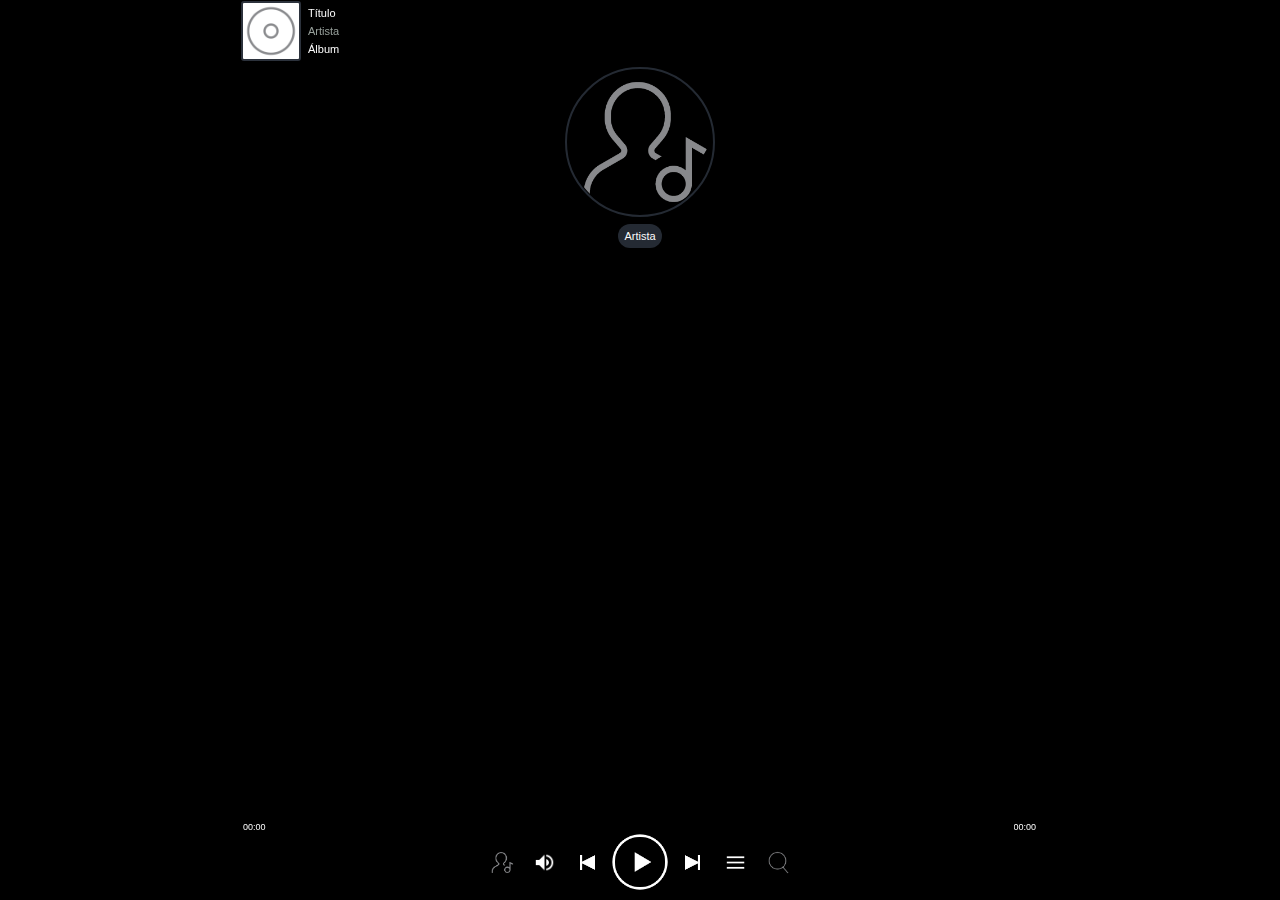
<file: public/index.html>
<!doctype html>
<html>

<head>
    <title>muski</title>
    <meta charset="UTF-8">
    <meta name="viewport" content="initial-scale=1.0">
    <link href="styles/ghost.css" rel="stylesheet" />
    <script src="scripts/Vibrant.min.js"></script>
    <script src="scripts/jquery.js"></script>
    <script src="scripts/jszip.min.js"></script>
    <script src="scripts/FileSaver.min.js"></script>
    <script src="scripts/jszip-utils.js"></script>
    <script src="scripts/tools.js"></script>
    <script src="scripts/jscolor.js"></script>
    <link rel="manifest" href="/manifest.json">
    <meta name="theme-color" content="#000000" />
    <!--    <script src="scripts/ghost.js"></script>-->
    <meta http-equiv="Content-Type" name="viewport" content="initial-scale=1, user-scalable=no" />
    <style>
        ::-webkit-scrollbar {
            -moz-border-radius: 4px;
            -webkit-border-radius: 4px;
            border-radius: 4px;
            width: 0px;
            height: 0px;
        }

        .clickable {
            transition: 150ms linear;
        }

        .clickable:active {
            opacity: 0.3;
        }

        body {
            background-color: black;
            transition: background-color 0.8s linear;
        }

    </style>
</head>

<body id="parentdiv" class="noselect" style="width: auto; background-repeat:repeat; background-attachment:fixed; background-size: 400px 400px">
    <form id="form1">
        <div id="maindiv" class="panel panel-primary" style="background-size:contain; background-position:center top; width: 100% auto; margin: 0 auto; max-width: 800px; margin-top:64px">
            <table id="coverTab" style="text-align:center; width:100%">
                <tr id="xddd" style="width:100%">
                    <td style="text-align: center; width:50%">
                        <div id="imgartistdiv"> <img id="imgArtist" alt="imgArtist" src="images/artist.png" style="box-shadow: 0px 0px 12px 0px rgba(0, 0, 0, 0.6)" /> </div>
                        <div style="margin-bottom:5px; margin-top:5px">
                            <label id="lblArtist" style="padding:6px; font-size:11px; border-radius:50px">Artista</label>
                        </div>
                    </td>
                </tr>
            </table>
            <div id="coverdiv" class="panel panel-primary" style="display:none; text-align:center; background-size:contain; background-position:center top; width: 100% auto; margin: 0 auto; max-width: 600px">
                <table id="tableImg" style="text-align: center; width:100%; border-spacing:0">
                    <tr style="-moz-border-radius: 10px; -webkit-border-radius: 10px;border-radius: 10px">
                        <td>
                            <ul id="albumlist" class="images" style="background-size:contain; background-position:center top; width: 100% auto; margin: 0 auto; max-width: 600px"> </ul>
                        </td>
                    </tr>
                </table>
            </div>
        </div>
        <div id="parentTrackDiv" class="panel panel-primary" style="background-size:contain; background-position:center top; width: 100% auto; margin: 0 auto; max-width: 800px">
            <div id="txtCurrentAlbum" class="panel panel-primary" style="text-align:center; background-size:contain; background-position:center top; width: 100% auto; margin: 0 auto; max-width: 800px; overflow:hidden"> </div>
            <div id="tracksdiv" class="panel panel-primary" style="background-size:contain; background-position:center top; width: 100% auto; margin: 0 auto; max-width: 800px">
                <table style="width:100%; border-spacing:0">
                    <tr>
                        <td style="text-align:left">
                            <ol id="tracklist" class="no-zoom"> </ol>
                        </td>
                    </tr>
                </table>
            </div>
        </div>
        <div style="height:90px; background-color: #20242b; visibility:hidden"> </div>
        <div id="topbar" class="nav-down">
            <table style="border-spacing:0px; width:100%; height:100%">
                <tr style="width:100%">
                    <td id="tdImg" style="text-align: left; width:65px"> <img id="imgSongCoverTop" class="jscolor" alt="imgSongCover" style="background-color: black" src="images/album.png" /> </td>
                    <td id="tdTag" style="text-align:left; width:100%; vertical-align:middle; height:100%">
                        <div style="height:100%; width:100%; display:grid"> <span style="display: inline-block; height: 100%; vertical-align: top; visibility:hidden"></span>
                            <label id="lblSongTitle" style="font-size:11px; color:#FBFBFB">Título</label>
                            <label id="lblSongArtist" style="font-size:11px; color:#97A09B">Artista</label>
                            <label id="lblSongAlbum" style="font-size:11px; color:#FBFBFB">Álbum</label>
                        </div>
                    </td>
                </tr>
            </table>
        </div>
        <div id="resultdiv" class="panel panel-primary" style="display:none; text-align:left; background-color: #000000; background-size:contain; background-position:center top; width: 100% auto; margin: 0 auto; max-width: 100%; max-height: 300px; overflow-y: auto">
            <div style="width:auto">
                <ul id="searchlist" style="list-style-type: none"> </ul>
            </div>
        </div>
        <div id="searchdiv" class="panel panel-primary" style="display:none; text-align:left; background-color: rgb(0, 0, 0); background-size:contain; background-position:center top; margin: 0 auto; max-width: 100%; max-height: 400px; overflow-y: auto">
            <div id="tdSearch" style="display:none; height: 100%; background-color: #000000">
                <table style="width: 100%; height: 100%">
                    <tr style="height:40%"></tr>
                    <tr style="height: 60%">
                        <td style="text-align:center; width:100%; vertical-align:middle; height: 70%">
                            <input placeholder="Buscar" autocomplete="off" type="text" id="txtSearch" onkeydown="if (window.event.keyCode == 13) 
                            {
                                Search(document.getElementById('txtSearch').value);
                                event.returnValue=false; 
                                event.cancel = true;
                                $('#txtSearch').blur();
                            }" style="text-align:left; color:#FBFBFB; font-size:11px" /> </td>
                        <td id="btnSearch" style="display:none; text-align: left; width:65px; vertical-align:middle; opacity:0.7"> <img style="height:20px; margin-top:5px; width:20px; margin-right:10px; margin-left:10px" src="images/up.png" /> </td>
                    </tr>
                </table>
            </div>
        </div>
        <div id="optiondiv" class="panel panel-primary" style="display:none; text-align:center; background-size:contain; background-position:center top; width: 100% auto; margin: 0 auto; max-width: 100%">
            <table style="height:100%; width:100%">
                <tbody>
                    <tr>
                        <td style="width:33.3%; text-align:right"> <img alt="gotoalbum" class="clickable" src="images/album.png" style="width: 35px; height: 35px; vertical-align:middle" /> </td>
                        <td style="width:33.3%; text-align:center">
                            <label id="lblAudioFormat" class="dark clickable" style="padding:5px"></label>
                        </td>
                        <td style="width:33.3%; text-align:left"> <img alt="gotoartist" class="clickable" src="images/artist.png" style="width: 35px; height: 35px; vertical-align:middle" /> </td>
                    </tr>
                </tbody>
            </table>
        </div>
        <div id="artistdiv">
            <ul id="artistlist" class="imagesArtist"> </ul>
        </div>
        <ul id="artistlist_temp" class="imagesArtist" style="display:none"> </ul>
        <ul id="albumlist_temp" class="imagesArtist" style="display:none"> </ul>
        <div> </div>
        <div id="footer">
            <div id="footerbar">
                <div style="margin-left:2px; margin-right:2px;">
                    <progress id="seekbar" value="0" max="1"></progress>
                </div>
            </div>
            <div style="display:flex; pointer-events:none">
                <label id="currentTime" style="position:relative; pointer-events:none; z-index: 2; display:flex; font-size: 9px; color: #FBFBFB; margin-left:3px">00:00</label>
                <label id="duration" style="position:relative; pointer-events:none; z-index: 2; display:flex; font-size: 9px; color: #FBFBFB; margin-right:3px">00:00</label>
            </div>
            <div style="position:relative; z-index: 5; text-align: center; height: 100%; display:inline-flex">
                <div> <img id="btnOpenArtists" class="clickable" src="images/ic_artist.png" style="width: 25px; height: 25px; margin-right:20px" /> </div>
                <div> <img id="mute" class="clickable" src="images/unmute.png" style="width: 21px; height: 21px; margin-right:20px" /> </div>
                <div> <img id="previous" class="clickable" src="images/previous.png" style="width: 25px; height: 25px; margin-right: 10px" /> </div>
                <div> <img id="play" class="clickable" src="images/play.png" style="width: 60px; height: 60px" /> </div>
                <div> <img id="next" class="clickable" src="images/next.png" style="width: 25px; height: 25px; margin-left: 10px" /> </div>
                <div> <img id="openmenu" class="clickable" src="images/menu.png" style="width: 21px; height: 21px; margin-left:20px" /> </div>
                <div> <img id="btnOpenSearch" class="clickable" src="images/ic_search.png" style="width: 25px; height: 25px; margin-left:20px" /> </div>
            </div>
        </div>
        <script>
            if ('serviceWorker' in navigator) {
            window.addEventListener('load', () =>
                navigator.serviceWorker.register('sw.js')
                .then(registration => console.log('Service Worker registered'))
                .catch(err => 'SW registration failed'));
            }

            $(".jscolor").bind("DOMSubtreeModified", function(evt) {
                var color = $(evt.currentTarget).css("background-color");
                console.log(color);
                $("body").css("background-color", color);
                $("#footer").css("background-color", color);
                $("#topbar").css("background-color", color);
                $("#footerbar").css("background-color", color);
                $("#optiondiv").css("background-color", color);
                $("#artistlist").css("background-color", color);
            });

            var audio = document.createElement('audio');
            var audiosource = document.createElement('source');

            var __prevalbum__;
            var img = document.createElement('img');
            img.setAttribute('crossOrigin', 'Anonymous');
            img.addEventListener('load', function() {
                /* var track = getTrack(__nowplayingid__);
                var album = getAlbum(track.album_id);
                if (__prevalbum__ != album.id) {
                    __prevalbum__ = album.id;
                    var vibrant = new Vibrant(img);
                    var swatches = vibrant.swatches();
                    for (var swatch in swatches) {
                        if (swatches.hasOwnProperty(swatch) && swatches[swatch]) {
                            $('#lblSongArtist').css('color', swatches['Muted'].getTitleTextColor());
                            $('#lblSongTitle').css('color', swatches['Muted'].getTitleTextColor());
                            $('#lblSongAlbum').css('color', swatches['Muted'].getTitleTextColor());
                            //                            try {
                            //                                $(document.getElementsByTagName('body')[0]).css('background', 'linear-gradient(to bottom,' + swatches['Muted'].getHex() + ' 0%,#000000 70%');
                            //                            } catch (err) {
                            //                                $(document.getElementsByTagName('body')[0]).css('background', 'linear-gradient(to bottom,' + swatches['Vibrant'].getHex() + ' 0%,#000000 70%');
                            //                            }
                            var colorMuted;
                            var colorVibrant;
                            setTimeout(function() {
                                try {
                                    colorVibrant = getTintedColor(swatches['DarkMuted'].getHex(), -100);
                                    $(document.getElementsByTagName('body')[0]).css('background-color', colorVibrant);
                                    $("#footer").css("background-color", getTintedColor(colorVibrant, -10));
                                    $("#topbar").css("background-color", getTintedColor(colorVibrant, -10));
                                    $("#footerbar").css("background-color", getTintedColor(colorVibrant, -10));
                                    $("#optiondiv").css("background-color", getTintedColor(colorVibrant, -10));
                                    $("#artistlist").css("background-color", getTintedColor(colorVibrant, -10));
                                } catch (err) {
                                    colorMuted = getTintedColor(swatches['Muted'].getHex(), -100);
                                    $(document.getElementsByTagName('body')[0]).css('background-color', colorMuted);
                                    $("#footer").css("background-color", getTintedColor(colorMuted, -10));
                                    $("#topbar").css("background-color", getTintedColor(colorMuted, -10));
                                    $("#footerbar").css("background-color", getTintedColor(colorMuted, -10));
                                    $("#optiondiv").css("background-color", getTintedColor(colorMuted, -10));
                                    $("#artistlist").css("background-color", getTintedColor(colorMuted, -10));
                                }
                                checkNowplaying();
                            }, 1000);

                            return;
                        }
                    }
                    /*
                     * Results into:
                     * Vibrant #7a4426
                     * Muted #7b9eae
                     * DarkVibrant #348945
                     * DarkMuted #141414
                     * LightVibrant #f3ccb4
                     */
                /*} */
            });
            (function() {
                function scrollHorizontally(e) {
                    var prev = false;
                    e = window.event || e;
                    var delta = Math.max(-1, Math.min(1, (e.wheelDelta || -e.detail)));
                    if ($('#albumlist:hover').length != 0) {
                        //var scroll_w = parseInt(document.getElementById('albumlist').scrollWidth, 10);
                        //var width = parseInt($('#albumlist').css('width'), 10);
                        //var scroll = parseInt(document.getElementById('albumlist').scrollLeft, 10);
                        document.getElementById('albumlist').scrollLeft -= (delta * 80);
                        //var dif = (scroll_w - scroll) - width;
                        //if (dif > 1 && scroll > 0) {
                        //    prev = true;
                        //}
                        //document.getElementById('lblSongTitle').innerHTML = scroll;
                        //document.getElementById('lblSongArtist').innerHTML = scroll_w;
                        //document.getElementById('lblSongAlbum').innerHTML = width;
                        //document.getElementById('lblArtist').innerHTML = dif;
                    }
                    if ($('#artistlist:hover').length != 0) {
                        document.getElementById('artistlist').scrollLeft -= (delta * 80);
                    }
                    // Multiplied by 40 
                    e.preventDefault();
                }
                if (document.getElementById('albumlist').addEventListener) {
                    // IE9, Chrome, Safari, Opera 
                    document.getElementById('albumlist').addEventListener("mousewheel", scrollHorizontally, false);
                    // Firefox 
                    document.getElementById('albumlist').addEventListener("DOMMouseScroll", scrollHorizontally, false);
                } else {
                    // IE 6/7/8 
                    document.getElementById('albumlist').attachEvent("onmousewheel", scrollHorizontally);
                }
                if (document.getElementById('artistlist').addEventListener) {
                    // IE9, Chrome, Safari, Opera 
                    document.getElementById('artistlist').addEventListener("mousewheel", scrollHorizontally, false);
                    // Firefox 
                    document.getElementById('artistlist').addEventListener("DOMMouseScroll", scrollHorizontally, false);
                } else {
                    // IE 6/7/8 
                    document.getElementById('artistlist').attachEvent("onmousewheel", scrollHorizontally);
                }
            })();

            function getTintedColor(color, v) {
                if (color.length > 6) {
                    color = color.substring(1, color.length)
                }
                var rgb = parseInt(color, 16);
                var r = Math.abs(((rgb >> 16) & 0xFF) + v);
                if (r > 255) r = r - (r - 255);
                var g = Math.abs(((rgb >> 8) & 0xFF) + v);
                if (g > 255) g = g - (g - 255);
                var b = Math.abs((rgb & 0xFF) + v);
                if (b > 255) b = b - (b - 255);
                r = Number(r <
                    0 || isNaN(r)) ? 0 : ((r > 255) ? 255 : r).toString(16);
                if (r.length == 1) r = '0' + r;
                g = Number(g <
                    0 || isNaN(g)) ? 0 : ((g > 255) ? 255 : g).toString(16);
                if (g.length == 1) g = '0' + g;
                b = Number(b <
                    0 || isNaN(b)) ? 0 : ((b > 255) ? 255 : b).toString(16);
                if (b.length == 1) b = '0' + b;
                return "#" + r + g + b;
            }

            function Utils() {}
            Utils.prototype = {
                constructor: Utils,
                isElementInView: function(element, fullyInView) {
                    var pageTop = $(window).scrollTop();
                    var pageBottom = pageTop + $(window).height();
                    var elementTop = $(element).offset().top;
                    var elementBottom = elementTop + $(element).height();
                    if (fullyInView === true) {
                        return ((pageTop < elementTop) && (pageBottom > elementBottom));
                    } else {
                        return ((elementTop <= pageBottom) && (elementBottom >= pageTop));
                    }
                }
            };
            //hide topbar
            var didScroll;
            var lastScrollTop = 0;
            var delta = 5;
            var navbarHeight = $('#topbar').outerHeight();
            var hidetopbar = true;
            $('#form1').scroll(function(event) {
                if (hidetopbar) {
                    didScroll = true;
                }
            });
            setInterval(function() {
                //                if (didScroll) {
                //                    hasScrolled();
                //                    didScroll = false;
                //                }
                var st = $('#form1').scrollTop();
                if (st > 0) {
                    $('#topbar').removeClass('transparent').addClass('dim');
                } else {
                    $('#topbar').addClass('transparent').removeClass('dim');
                }
            }, 100);

            function hasScrolled() {
                var st = $('#form1').scrollTop();
                if (Math.abs(lastScrollTop - st) <= delta) {
                    return;
                }
                if (st > lastScrollTop && st > navbarHeight) {
                    //$('#topbar').removeClass('nav-down').addClass('nav-up');
                } else {
                    //$('#topbar').removeClass('nav-up').addClass('nav-down');
                }
                if (st > 0) {
                    $('#topbar').removeClass('transparent').addClass('dim');
                } else {
                    $('#topbar').addClass('transparent').removeClass('dim');
                }
                lastScrollTop = st;
            }
            //window.addEventListener('scroll', function () {
            //    var top = document.getElementById('form1').scrollTop;
            //    document.getElementById('duration').innerHTML = top;
            //}, true)
            //fillcovers
            window.onresize = function(event) {
                var width = document.getElementById('maindiv').offsetWidth;
                $("#albumlist").css({
                    "maxWidth": width - 15
                });
                adjustSize();
                adjustMisc();
            };

            function adjustMisc() {
                //duration label
                var dur = parseFloat($('#duration').css('width')) + 3;
                var cur = parseFloat($('#currentTime').css('width')) + 3;
                var m = parseInt($('#footer').css('width')) - (dur + cur);
                $('#duration').css('right', -m + 'px');
                //artistdiv - optiondiv margin bot
                var offset = parseInt($('#footerbar').offset().top);
                var body_height = parseInt($('body').css('height'));
                var margin_bot = body_height - offset;
                //$('#artistdiv').css('bottom', (margin_bot - 1) + 'px');
                $('#optiondiv').css('bottom', (margin_bot - 1) + 'px');
                $('#artistdiv').css('bottom', (margin_bot - 1) + 'px');
                $('#artistdiv').css('z-index', 5);
                var alw = parseInt($('#coverTab').css('width'));
                var n = (((alw) / 3) / 2) - 20;
                if (n > 95) {
                    $('#albumlist img').css('width', n + 'px')
                    $('#albumlist img').css('height', n + 'px')
                } else {
                    $('#albumlist img').css('width', '95px')
                    $('#albumlist img').css('height', '95px')
                }
            }

            function adjustSize() {
                var width = document.getElementById('maindiv').offsetWidth;
                var parentwidth = document.getElementById('parentdiv').offsetWidth;
                var margin = (parentwidth - width) / 2;
                if (parentwidth >= width) {
                    $('#footer').css('max-width', width);
                    $('#footer').css('left', margin);
                    $('#footer').css('right', margin);
                    $('#topbar').css('max-width', width);
                    $('#topbar').css('left', margin);
                    $('#topbar').css('right', margin);
                    $('#artistdiv').css('max-width', width);
                    $('#artistdiv').css('left', margin);
                    $('#artistdiv').css('right', margin);
                    $('#searchdiv').css('max-width', width + 2);
                    $('#searchdiv').css('left', margin - 2);
                    $('#searchdiv').css('right', margin - 2);
                    $('#resultdiv').css('max-width', width + 2);
                    $('#resultdiv').css('left', margin - 2);
                    $('#resultdiv').css('right', margin - 2);
                    $('#optiondiv').css('max-width', width);
                    $('#optiondiv').css('left', margin);
                    $('#optiondiv').css('right', margin);
                    $('#footerbar').css('max-width', width);
                    $('#footerbar').css('left', margin);
                    $('#footerbar').css('right', margin);
                } else {
                    $('#footer').css('max-width', '100%');
                    $('#footer').css('left', 0);
                    $('#footer').css('right', 0);
                    $('#topbar').css('max-width', '100%');
                    $('#topbar').css('left', 0);
                    $('#topbar').css('right', 0);
                    $('#artistdiv').css('max-width', '100%');
                    $('#artistdiv').css('left', 0);
                    $('#artistdiv').css('right', 0);
                    $('#searchdiv').css('max-width', '100%');
                    $('#searchdiv').css('left', 0);
                    $('#searchdiv').css('right', 0);
                    $('#resultdiv').css('max-width', '100%');
                    $('#resultdiv').css('left', 0);
                    $('#resultdiv').css('right', 0);
                    $('#optiondiv').css('max-width', '100%');
                    $('#optiondiv').css('left', 0);
                    $('#optiondiv').css('right', 0);
                    $('#footerbar').css('max-width', '100%');
                    $('#footerbar').css('left', 0);
                    $('#footerbar').css('right', 0);
                }
            }

            function getEventTarget(e) {
                e = e || window.event;
                return e.target || e.srcElement;
            }
            //click tracklist
            //var goTop = document.getElementById('goTop');
            //goTop.onclick = function (event) {
            //    window.scrollTo(0, 0);
            //};
            //document.getElementById("txtSearch")
            //.addEventListener("keyup", function(event) {
            //    event.preventDefault();
            //    if (event.keyCode == 13) {
            //        alert('enter');
            //        var str = document.getElementById('txtSearch').value;
            //        Search(str);
            //        return false;
            //    }
            //});
            var btnOpenArtists = document.getElementById('btnOpenArtists');
            btnOpenArtists.onclick = function(event) {
                hideSearchBar();
                openArtists();
                //unfade(btnOpenArtists);
            };

            function openArtists() {
                $('#optiondiv').hide();
                $('#artistdiv').toggle();
            }
            var btnSearch = document.getElementById('btnSearch');
            btnSearch.onclick = function(event) {
                //unfade(btnSearch);
                hideSearchBar();
            };
            var lblArtist = document.getElementById('lblArtist');
            lblArtist.ondblclick = function(event) {
                $('#imgartistdiv').toggle();
            };
            var imgArtist = document.getElementById('imgArtist');
            imgArtist.onclick = function(event) {
                $('#artistdiv').toggle();
            };

            function hideSearchBar() {
                $("#resultdiv").slideUp("fast", function() {
                    $('#tdSearch').slideUp("fast");
                    $('#searchdiv').slideUp("fast");
                });
            }
            var btnopenmenu = document.getElementById('openmenu');
            btnopenmenu.onclick = function(event) {
                //unfade(btnopenmenu);
                hideSearchBar();
                $('#artistdiv').hide();
                $('#optiondiv').toggle();
            }
            $(document).click(function(event) {
                if ($('#artistdiv:hover').length == 0 && $('#footer:hover').length == 0 && $('#imgArtist:hover').length == 0) {
                    $('#artistdiv').hide();
                }
                if ($('#optiondiv:hover').length == 0 && $('#footer:hover').length == 0) {
                    $('#optiondiv').hide();
                }
                if ($('#resultdiv:hover').length == 0 && $('#searchdiv:hover').length == 0 && $('#tdSearch:hover').length == 0 && $('#footer:hover').length == 0) {
                    if (document.getElementById('resultdiv').style.display.toString() !== 'none') {
                        $("#resultdiv").slideUp("fast");
                    } else {
                        hideSearchBar();
                    }
                }
            });
            var btnOpenSearch = document.getElementById('btnOpenSearch');
            btnOpenSearch.onclick = function(event) {
                $('#artistdiv').hide();
                $('#optiondiv').hide();
                var display = document.getElementById('searchdiv').style.display;
                if (display == 'none') {
                    $('#searchdiv').slideToggle("fast");
                    $('#tdSearch').slideToggle("fast", function() {
                        var searchlist = document.getElementById('searchlist');
                        var nodes = searchlist.parentNode.getElementsByTagName("div");
                        if (nodes.length > 0) {
                            $('#resultdiv').slideToggle("fast");
                        }
                        document.getElementById('txtSearch').focus();
                    });
                } else {
                    document.getElementById('txtSearch').focus();
                    //hideSearchBar();
                }
                //unfade(btnOpenSearch);
            };
            var mute = document.getElementById('mute');
            mute.onclick = function(event) {
                if (audio.muted) {
                    audio.muted = false;
                    mute.src = 'images/unmute.png';
                } else {
                    audio.muted = true;
                    mute.src = 'images/mute.png';
                }
                //unfade(mute);
            };

            ////x10

            var tdTag = document.getElementById('tdTag');
            tdTag.ondblclick = function(event) {
                goFullScreen();
            };

            function goFullScreen() {
                var fullscrn = document.getElementsByTagName("html")[0];
                var req = fullscrn.requestFullScreen || fullscrn.webkitRequestFullScreen || fullscrn.mozRequestFullScreen;
                req.call(fullscrn);
            }
            var optiondiv = document.getElementById('optiondiv');
            optiondiv.onclick = function(event) {
                var form = document.getElementById('form1');
                var target = getEventTarget(event);
                if (target.getAttribute('alt') == 'gotoartist') {
                    try {
                        //unfade(target);
                        var track = getTrack(__nowplayingid__);
                        var artist = getArtist(track.artist_id);
                        var target = getEventTarget(event);
                        var name = artist.name;
                        var image = artist.image;
                        var target = getEventTarget(event);
                        var id = parseInt(target.getAttribute('id'));
                        selectedArtist = artist.id;
                        document.getElementById('lblArtist').innerHTML = name;
                        document.getElementById('imgArtist').src = image;
                        loadArtist(selectedArtist);
                        checkSelectedAlbum();
                        checkSelectedArtist();
                        $("#form1").animate({
                            scrollTop: 0
                        }, 0);
                    } catch (err) {}
                }
                if (target.getAttribute('alt') == 'gotoalbum') {
                    try {
                        //unfade(target);
                        var track = getTrack(parseInt(__nowplayingid__));
                        var album = getAlbum(track.album_id);
                        var artist = getArtist(track.artist_id);
                        var inner = document.getElementById('tracklist').innerHTML;
                        var albname = album.title;
                        var artname = artist.name;

                        selectedAlbum = album.id;
                        var albumlabel = document.createElement('label');
                        var artistlabel = document.createElement('label');
                        var br = document.createElement('br');
                        var guion = document.createElement('label');
                        albumlabel.className = 'light';
                        guion.className = 'dark';
                        artistlabel.className = 'dark';
                        guion.innerHTML = ' - ';
                        albumlabel.innerHTML = albname;
                        artistlabel.innerHTML = artname;
                        var txtcurrentalbum = document.getElementById('txtCurrentAlbum');
                        txtcurrentalbum.innerHTML = '';
                        txtcurrentalbum.appendChild(br);
                        txtcurrentalbum.appendChild(albumlabel);
                        txtcurrentalbum.appendChild(guion);
                        txtcurrentalbum.appendChild(artistlabel);

                        document.getElementById('parentTrackDiv').style.height = '600px';
                        document.getElementById('tracklist').innerHTML = '';


                        var target = getEventTarget(event);
                        var id = album.id;

                        loadAlbum(id);
                        checkNowplaying();

                        checkSelectedAlbum();
                        $("#form1").animate({
                            scrollTop: 340
                        }, 0);
                    } catch (err) {}
                }
            }

            function play_track(event) {
                var target = getEventTarget(event);
                if (target.getAttribute('type') == 'imgplay') {
                    __nowplaying__ = -1;
                    var id = parseInt($(target).attr('id'));
                    for (var i = 0; i < __tracks__.length; i++) {
                        var found = false;
                        var q = "";
                        if (__tracks__[i].id == id) {
                            var albumid = __tracks__[i].album_id;
                            for (var i = 0; i < __tracks__.length; i++) {
                                if (__tracks__[i].album_id == albumid) {
                                    if (__tracks__[i].id == id) {
                                        found = true;
                                    }
                                    if (found) {
                                        q += __tracks__[i].id + ";";
                                    }
                                }
                            }
                            try {
                                q = q.substring(0, q.length - 1);
                                __queue__ = q;
                                __next__();
                            } catch (err) {
                                console.log(err);
                            } finally {
                                break;
                            }
                        }
                    }
                }
            };
            //ul.addEventListener('touchend', preventZoom);
            var searchlist = document.getElementById('searchlist');
            searchlist.onclick = function(event) {
                var target = getEventTarget(event);
                var type = target.getAttribute('type');
                if (type === 'track') {
                    //unfade(target);
                    hideSearchBar();
                    var id = parseInt($(target).attr('id'));
                    for (var i = 0; i < __tracks__.length; i++) {
                        if (__tracks__[i].id == id) {
                            __nowplayingid__ = __tracks__[i].id;
                            var albumid = __tracks__[i].album_id;
                            queueAdd(__nowplayingid__);
                            __next__();
                            $(audiosource).attr('src', __tracks__[i].mq_src);
                            setArtist(__tracks__[i].artist);
                            setAlbum(__tracks__[i].album);
                            setTitle(__tracks__[i].title);
                            var cover = "";
                            for (var j = 0; j < __albums__.length; j++) {
                                if (__albums__[j].id == __tracks__[i].album_id) {
                                    cover = __albums__[j].cover;
                                    break;
                                }
                            }
                            setCover(cover);
                            audio.load();
                            audio.play().then(updatemetadata);
                            checkNowplaying();
                            break;
                        }
                    }
                    checkNowplaying();
                }
                if (type === 'album') {
                    selectedAlbum = parseInt(target.id);
                    var album = getAlbum(selectedAlbum);
                    var artist = getArtist(album.artist_id);
                    var inner = document.getElementById('tracklist').innerHTML;
                    var albname = album.title;
                    var artname = artist.name;
                    selectedAlbum = parseInt(target.getAttribute('id'));
                    var albumlabel = document.createElement('label');
                    var artistlabel = document.createElement('label');
                    var br = document.createElement('br');
                    var guion = document.createElement('label');
                    albumlabel.className = 'light';
                    guion.className = 'dark';
                    artistlabel.className = 'dark';
                    guion.innerHTML = ' - ';
                    albumlabel.innerHTML = albname;
                    artistlabel.innerHTML = artname;
                    var txtcurrentalbum = document.getElementById('txtCurrentAlbum');
                    txtcurrentalbum.innerHTML = '';
                    txtcurrentalbum.appendChild(br);
                    txtcurrentalbum.appendChild(albumlabel);
                    txtcurrentalbum.appendChild(guion);
                    txtcurrentalbum.appendChild(artistlabel);
                    document.getElementById('parentTrackDiv').style.height = '600px';
                    document.getElementById('tracklist').innerHTML = '';
                    var id = album.id;
                    //new code :)
                    var ol = document.getElementById('tracklist');
                    $("#form1").animate({
                        scrollTop: 410
                    }, 0);
                    //document.getElementById('tracklist').style.display = 'none';
                    document.getElementById('tracklist').innerHTML = "";
                    for (i = 0; i < __tracks__.length; i++) {
                        if (__tracks__[i].album_id == id) {
                            var li = document.createElement('li');
                            var img = document.createElement('img');
                            var tracknum = document.createElement('label');
                            tracknum.className = 'dark';
                            tracknum.innerHTML = __tracks__[i].tracknumber + '. ';
                            var duration = document.createElement('label');
                            var durationdiv = document.createElement('div');
                            var durationdivchild = document.createElement('div');
                            durationdiv.className = 'duration';
                            duration.className = 'dark';
                            duration.innerHTML = __tracks__[i].duration;
                            //duration.style.marginLeft = '78%';
                            //duration.style.cssFloat = 'right';
                            //duration.style.marginTop = '6px';
                            durationdivchild.appendChild(duration);
                            durationdiv.appendChild(durationdivchild);
                            //span
                            var helper = document.createElement('span');
                            helper.style.display = 'inline-block';
                            helper.style.height = '100%';
                            helper.style.verticalAlign = 'middle';
                            helper.style.visibility = 'hidden';
                            //<span style="display: inline-block; height: 100%; vertical-align: middle; visibility:hidden"></span>
                            //
                            img.id = __tracks__[i].id;
                            img.setAttribute('type', 'imgplay');
                            img.src = 'images/song.png';
                            img.width = 20;
                            img.height = 20;
                            img.style.verticalAlign = 'middle';
                            //img.style.marginBottom = '-8px';
                            li.style.verticalAlign = 'middle';
                            img.style.marginRight = '10px';
                            img.style.styleFloat = 'left';
                            li.setAttribute('alt', __tracks__[i].id);
                            //li.appendChild(img);
                            li.style.whiteSpace = 'nowrap';
                            //li.style.width = '90%';
                            var label = document.createElement('label');
                            label.style.display = 'inline-block';
                            label.style.maxWidth = '80%';
                            label.style.whiteSpace = 'normal';
                            label.setAttribute('type', 'imgplay');
                            label.id = __tracks__[i].id;
                            duration.id = __tracks__[i].id;
                            duration.setAttribute('type', 'imgplay');
                            label.innerHTML = __tracks__[i].title;
                            //li.appendChild(helper);
                            var div = document.createElement('div');
                            div.id = __tracks__[i].id;
                            div.style.height = '100%';
                            div.setAttribute('type', 'imgplay');
                            var helper = document.createElement('span');
                            helper.style.display = 'inline-block';
                            helper.style.height = '100%';
                            helper.style.verticalAlign = 'middle';
                            helper.style.visibility = 'hidden';
                            div.appendChild(helper);
                            div.appendChild(tracknum);
                            div.appendChild(label);
                            div.appendChild(durationdiv);
                            div.style.overflow = 'hidden';
                            li.style.verticalAlign = 'middle';
                            li.setAttribute('type', 'imgplay');
                            li.id = __tracks__[i].id;
                            div.addEventListener('dblclick', play_track)
                            li.appendChild(div);
                            //li.style.maxWidth = '400px';
                            ol.appendChild(li);
                        }
                    }
                    checkNowplaying();
                    document.getElementById('tracklist').style.marginBottom = '200px';
                    if (document.getElementById('tracklist').innerHTML == '') {
                        document.getElementById('tracklist').innerHTML = inner;
                    }
                    checkSelectedAlbum();
                    hideSearchBar();
                    setTimeout(function() {
                        $('#topbar').removeClass('nav-down').addClass('nav-up');
                    }, 300);
                }
                if (type === 'artist') {
                    selectedArtist = parseInt(target.id);
                    var form = document.getElementById('form1');
                    //unfade(target);
                    $("#resultdiv").slideUp("fast", function() {
                        $('#tdSearch').slideUp("fast");
                        $('#searchdiv').slideUp("fast");
                    });
                    var speed = 0;
                    var top = parseInt(document.getElementById('form1').scrollTop);
                    if (top == 0) {
                        speed = 0;
                    }
                    $(form).animate({
                        scrollTop: 0
                    }, 0);
                    try {
                        var target = getEventTarget(event);
                        if (target.getAttribute('type') == 'artist') {
                            var speed = 0;
                            var top = parseInt(document.getElementById('form1').scrollTop);
                            if (top == 0) {
                                speed = 0;
                            }
                            $('#form1').animate({
                                scrollTop: 0
                            }, 0);
                            var artist = getArtist(selectedArtist);
                            var target = getEventTarget(event);
                            var name = artist.name;
                            var image = artist.image;
                            var target = getEventTarget(event);
                            var id = parseInt(target.getAttribute('id'));
                            document.getElementById('lblArtist').innerHTML = name;
                            document.getElementById('imgArtist').src = image;
                            document.getElementById('albumlist').innerHTML = "";
                            document.getElementById('coverdiv').style.display = 'inline';
                            var ul = document.getElementById('albumlist');
                            var width = document.getElementById('maindiv').offsetWidth;
                            for (i = 0; i < __albums__.length; i++) {
                                if (__albums__[i].artist_id == selectedArtist) {
                                    var li = document.createElement('li');
                                    li.style.padding = '6px';
                                    li.style.textAlign = '-webkit-center';
                                    var img = document.createElement('img');
                                    img.style.borderRadius = '0px';
                                    img.style.borderWidth = '2px';
                                    img.style.borderColor = '#242a33';
                                    img.style.borderStyle = 'solid';
                                    img.style.padding = '0px';
                                    //img.style.paddingBottom = '2px';
                                    var label = document.createElement('label');
                                    var year = document.createElement('label');
                                    label.className = 'searchtext';
                                    //label.style.fontWeight = "bold";
                                    label.style.width = '120px';
                                    label.style.fontSize = '11px';
                                    label.innerHTML = __albums__[i].title;
                                    label.style.paddingBottom = '3px';
                                    year.className = 'searchtext';
                                    //year.style.fontWeight = "bold";
                                    year.style.width = '100px';
                                    year.style.fontSize = '9px';
                                    year.style.paddingTop = '3px';
                                    year.innerHTML = __albums__[i].year;
                                    //year.style.paddingTop = '3px';
                                    img.alt = __albums__[i].title + "@" + __albums__[i].artist + "@" + __albums__[i].id;
                                    var a = document.createElement('div');
                                    a.style.display = 'inline-grid';
                                    img.setAttribute('type', 'albumitem');
                                    img.id = __albums__[i].id;
                                    img.src = __albums__[i].cover.toString().replace("Cover.jpg", "CoverSmall.jpg");
                                    img.style.display = 'inline';
                                    img.width = '95';
                                    img.height = '95';
                                    li.appendChild(a);
                                    a.appendChild(label);
                                    a.appendChild(img);
                                    a.appendChild(year);
                                    ul.appendChild(li);
                                }
                            }
                            checkSelectedAlbum();
                            var width = document.getElementById('maindiv').offsetWidth;
                            $("#albumlist").css({
                                "maxWidth": width - 15
                            });
                            checkSelectedArtist();
                            hideSearchBar();
                        }
                    } catch (err) {
                        console.log(err);
                    }
                    checkSelectedArtist();
                    //hideSearchBar();
                }
            };
            //
            //get scroll dis
            function dw_getScrollOffsets() {
                var doc = document,
                    w = window;
                var x, y, docEl;
                if (typeof w.pageYOffset === 'number') {
                    x = w.pageXOffset;
                    y = w.pageYOffset;
                } else {
                    docEl = (doc.compatMode && doc.compatMode === 'CSS1Compat') ? doc.documentElement : doc.body;
                    x = docEl.scrollLeft;
                    y = docEl.scrollTop;
                }
                return {
                    x: x,
                    y: y
                };
            }
            var selectedAlbum = -1;

            function checkSelectedAlbum() {
                var albumlist = document.getElementById('albumlist');
                var items = albumlist.getElementsByTagName('img');
                for (i = 0; i < items.length; i++) {
                    var itemid = parseInt(items[i].getAttribute('alt').split('@')[2]);
                    if (itemid == selectedAlbum) {
                        items[i].style.borderColor = 'white';
                        //items[i].style.boxShadow = 'rgba(0, 106, 205, 0.31) 0px 0px 20px 0px';
                    } else {
                        items[i].style.borderColor = '#242a33';
                        //items[i].style.boxShadow = 'rgba(0, 0, 0, 0.6) 0px 0px 20px 0px';
                    }
                }
            }
            var selectedArtist = -1;

            function checkSelectedArtist() {
                var artistlist = document.getElementById('artistlist');
                var items = artistlist.getElementsByTagName('img');
                for (i = 0; i < items.length; i++) {
                    var itemid = parseInt(items[i].getAttribute('alt').split('@')[2]);
                    if (itemid == selectedArtist) {
                        items[i].style.borderColor = 'white';
                        //items[i].style.boxShadow = 'rgba(0, 106, 205, 0.31) 0px 0px 20px 0px';
                    } else {
                        items[i].style.borderColor = '#373f4c';
                        //items[i].style.boxShadow = 'rgba(0, 0, 0, 0.6) 0px 0px 20px 0px';
                    }
                }
            }
            //
            //click albumlist
            var ulalbum = document.getElementById('albumlist');
            ulalbum.onclick = function(event) {
                var target = getEventTarget(event);
                if (target.getAttribute('type') == 'albumitem') {
                    selectedAlbum = parseInt(target.getAttribute('id'));
                    //new code :)
                    var ol = document.getElementById('tracklist');
                    var target = getEventTarget(event);
                    var id = parseInt(target.getAttribute('id'));

                    loadAlbum(id);
                    checkNowplaying();
                    checkSelectedAlbum();
                }
            };
            var ulartist = document.getElementById('artistdiv');
            ulartist.onclick = function(event) {
                try {
                    var target = getEventTarget(event);
                    if (target.getAttribute('type') == 'artist') {
                        //unfade(target);
                        selectedArtist = parseInt(target.getAttribute('alt').split('@')[2]);
                        var speed = 0;
                        var top = parseInt(document.getElementById('form1').scrollTop);
                        if (top == 0) {
                            speed = 0;
                        }
                        $('#form1').animate({
                            scrollTop: 0
                        }, 0);
                        loadArtist(selectedArtist);
                        checkSelectedAlbum();
                        checkSelectedArtist();
                    }
                } catch (err) {}
            };

            function checkNowplaying() {
                try {
                    var tracklist = document.getElementById('tracklist');
                    var items = tracklist.getElementsByTagName('li');
                    for (i = 0; i < items.length; i++) {
                        var itemid = parseInt(items[i].getAttribute('alt'));
                        if (itemid == parseInt(__nowplayingid__)) {
                            items[i].style.borderColor = 'white';
                            items[i].style.backgroundColor = 'rgba(0, 0, 0, 0.23)';
                        } else {
                            items[i].style.backgroundColor = 'rgba(0, 0, 0, 0.23)';
                            items[i].style.borderColor = 'rgba(0, 0, 0, 0.23)';
                        }
                    }
                } catch (err) {}
            }

            function playTrack(tracklist, idlist, durations, tracknumbers, performerlist) {
                //$("#tracklist").slideUp();
                var ol = document.getElementById('tracklist');
                //document.getElementById('tracklist').style.display = 'none';
                document.getElementById('tracklist').innerHTML = "";
                for (i = 0; i < tracklist.length; i++) {
                    var li = document.createElement('li');
                    var img = document.createElement('img');
                    var tracknum = document.createElement('label');
                    tracknum.className = 'dark';
                    tracknum.innerHTML = tracknumbers[i] + '. ';
                    var duration = document.createElement('label');
                    var durationdiv = document.createElement('div');
                    var durationdivchild = document.createElement('div');
                    durationdiv.className = 'duration';
                    duration.className = 'dark';
                    duration.innerHTML = durations[i];
                    //duration.style.marginLeft = '78%';
                    //duration.style.cssFloat = 'right';
                    //duration.style.marginTop = '6px';
                    durationdivchild.appendChild(duration);
                    durationdiv.appendChild(durationdivchild);
                    //span
                    var helper = document.createElement('span');
                    helper.style.display = 'inline-block';
                    helper.style.height = '100%';
                    helper.style.verticalAlign = 'middle';
                    helper.style.visibility = 'hidden';
                    //<span style="display: inline-block; height: 100%; vertical-align: middle; visibility:hidden"></span>
                    //
                    img.id = i;
                    img.setAttribute('type', 'imgplay');
                    img.src = 'images/song.png';
                    img.width = 20;
                    img.height = 20;
                    img.style.verticalAlign = 'middle';
                    //img.style.marginBottom = '-8px';
                    li.style.verticalAlign = 'middle';
                    img.style.marginRight = '10px';
                    img.style.styleFloat = 'left';
                    li.setAttribute('alt', idlist[i]);
                    //li.appendChild(img);
                    li.style.whiteSpace = 'nowrap';
                    //li.style.width = '90%';
                    var label = document.createElement('label');
                    label.style.display = 'inline-block';
                    label.style.maxWidth = '80%';
                    label.style.whiteSpace = 'normal';
                    label.setAttribute('type', 'imgplay');
                    label.id = i;
                    duration.id = i;
                    duration.setAttribute('type', 'imgplay');
                    label.innerHTML = tracklist[i];
                    //li.appendChild(helper);
                    var div = document.createElement('div');
                    div.id = i;
                    div.style.height = '100%';
                    div.setAttribute('type', 'imgplay');
                    var helper = document.createElement('span');
                    helper.style.display = 'inline-block';
                    helper.style.height = '100%';
                    helper.style.verticalAlign = 'middle';
                    helper.style.visibility = 'hidden';
                    div.appendChild(helper);
                    div.appendChild(tracknum);
                    div.appendChild(label);
                    div.appendChild(durationdiv);
                    div.style.overflow = 'hidden';
                    li.style.verticalAlign = 'middle';
                    li.setAttribute('type', 'imgplay');
                    li.id = i;
                    div.addEventListener('dblclick', play_track)
                    li.appendChild(div);
                    //li.style.maxWidth = '400px';
                    ol.appendChild(li);
                }
                checkNowplaying();
                //$("#tracklist").slideDown();
            }
            window.onbeforeunload = function() {
                return "Dude, are you sure you want to leave? Think of the kittens!";
            }

            function getAllElementsWithAttribute(attribute) {
                var matchingElements = [];
                var allElements = document.getElementsByTagName('*');
                for (var i = 0, n = allElements.length; i < n; i++) {
                    if (allElements[i].getAttribute(attribute) !== null) {
                        // Element exists with attribute. Add to array.
                        matchingElements.push(allElements[i]);
                    }
                }
                return matchingElements;
            }
            (function(global) {
                if (typeof(global) === "undefined") {
                    throw new Error("window is undefined");
                }
                var _hash = "!";
                var noBackPlease = function() {
                    global.location.href += "#";
                    // making sure we have the fruit available for juice (^__^)
                    global.setTimeout(function() {
                        global.location.href += "!";
                    }, 50);
                };
                global.onhashchange = function() {
                    //checkMenus();
                    if (global.location.hash !== _hash) {
                        global.location.hash = _hash;
                    }
                };
                global.onload = function() {
                    noBackPlease();
                    // disables backspace on page except on input fields and textarea..
                    document.body.onkeydown = function(e) {
                        var elm = e.target.nodeName.toLowerCase();
                        if (e.which === 8 && (elm !== 'input' && elm !== 'textarea')) {
                            e.preventDefault();
                        }
                        // stopping event bubbling up the DOM tree..
                        e.stopPropagation();
                    };
                }
            })(window);

            function checkMenus() {
                hideSearchBar();
                $('#optiondiv').hide();
                $('#artistdiv').hide();
            }
            window.oncontextmenu = function(event) {
                event.preventDefault();
                event.stopPropagation();
                return false;
            }; 
            function fillArtists() {
                document.getElementById('artistlist').innerHTML = "";
                //document.getElementById('artistdiv').style.display = 'inline';
                var ul = document.getElementById('artistlist');
                var ul_temp = document.getElementById('artistlist_temp');
                //var list = JSON.parse(response);
                for (i = 0; i < __artists__.length; i++) {
                    var li = document.createElement('li');
                    li.style.padding = '2px';
                    li.style.textAlign = '-webkit-center';
                    var img = document.createElement('img');
                    img.style.borderRadius = '50%';
                    img.style.borderWidth = '2px';
                    img.style.borderColor = 'white';
                    img.style.borderStyle = 'solid';
                    img.style.padding = '0px';
                    //$(img).css('transition', '100ms linear');
                    $(img).css('object-fit', 'cover');
                    img.id = i;
                    img.setAttribute('type', 'artist');
                    img.alt = __artists__[i].name + "@" + __artists__[i].image + "@" + __artists__[i].id;
                    //img.style.paddingBottom = '2px';
                    var year = document.createElement('label');
                    year.className = 'searchtext';
                    year.style.width = '100px';
                    year.style.fontSize = '10px';
                    year.style.paddingTop = '3px';
                    year.innerHTML = __artists__[i].name;
                    //year.style.paddingTop = '3px';
                    var a = document.createElement('div');
                    a.style.display = 'inline-grid';
                    a.style.height = '100%';
                    img.setAttribute('type', 'artist');
                    img.id = i;
                    img.src = __artists__[i].image_small;
                    img.style.display = 'inline';
                    img.width = '80';
                    img.height = '80';
                    //img.style.padding = '2px';
                    li.appendChild(a);
                    var img_temp = document.createElement('img');
                    img_temp.src = __artists__[i].image;
                    a.appendChild(img);
                    a.appendChild(year);
                    ul.appendChild(li);
                    ul_temp.appendChild(img_temp);
                }
                //document.getElementById('artistdiv').style.display = 'inline';
                $('img').on('error', function() {
                    $(this).attr('src', 'images/artist.png');
                });
                checkSelectedArtist();
            }

            function resetTimeout() {
                PageMethods.resetTimeout();
            }

            function TriggerPreviousSong() {
                PageMethods.getPreviousSong(OnSucceeded, OnFailed);
            }

            function getCookie(name) {
                var value = "; " + document.cookie;
                var parts = value.split("; " + name + "=");
                if (parts.length == 2) return parts.pop().split(";").shift();
            }

            function TriggerNextSong() {
                PageMethods.getNextSong(OnSucceeded, OnFailed);
            }

            function PlaySong() {
                setInterval(resetTimeout, 300000);
                PageMethods.getSongURL(OnSucceeded, OnFailed);
            }
            //aud.addEventListener("ended", clearMetadata)
            //aud.onended = function () {
            //    TriggerNextSong();
            //}; 
            function clearMetadata() {
                //navigator.mediaSession = null;
            }

            function OnSucceeded(response) {
                //clearMetadata();
                document.getElementById('listSongs').selectedIndex = 0;
                if (response != "") {;
                    //unfade(audio);
                    PageMethods.getCurrentSongCover(setCover);
                    PageMethods.getCurrentSongTitle(setTitle);
                    PageMethods.getCurrentSongArtist(setArtist);
                    PageMethods.getCurrentSongAlbum(setAlbum);
                    try {
                        $(audiosource).attr('src', response);
                        audio.load();
                        checkNowplaying();
                        audio.play();
                    } catch (err) {
                        alert(err.message);
                    }
                }
            }

            function updatemetadata() {
                var _title = '';
                var _album = '';
                var _artist = '';
                var _cover = '';
                for (var i = 0; i < __tracks__.length; i++) {
                    if (__tracks__[i].id == __nowplayingid__) {
                        _title = __tracks__[i].title;
                        _album = __tracks__[i].album;
                        _artist = __tracks__[i].JoinedPerformers;
                        for (var j = 0; j < __albums__.length; j++) {
                            if (__albums__[j].id == __tracks__[i].album_id) {
                                _cover = __albums__[j].cover;
                                break;
                            }
                        }
                        break;
                    }
                }
                if ('mediaSession' in navigator) {
                    var data = new MediaMetadata({
                        title: _title,
                        artist: _artist,
                        album: _album,
                        artwork: [{
                            src: _cover.toString()
                        }],
                    });
                    navigator.mediaSession.metadata = data;
                    navigator.mediaSession.setActionHandler('play', function() {
                        audio.play();
                    });
                    navigator.mediaSession.setActionHandler('pause', function() {
                        audio.pause();
                    });
                    navigator.mediaSession.setActionHandler('previoustrack', function() {
                        if (RestartSong()) {
                            audio.currentTime = 0;
                        } else {
                            __previous__();
                        }
                    });
                    navigator.mediaSession.setActionHandler('nexttrack', __next__);
                }
            }

            function fade(element) {
                var op = 1; // initial opacity
                var timer = setInterval(function() {
                    if (op <= 0.1) {
                        clearInterval(timer);
                    }
                    element.style.opacity = op;
                    element.style.filter = 'alpha(opacity=' + op * 100 + ")";
                    op -= op * 0.1;
                }, 50);
            }

            function unfade(element) {
                if (element.style.opacity == '') {
                    var op = 0.1; // initial opacity
                    var timer = setInterval(function() {
                        if (op >= 1) {
                            clearInterval(timer);
                            element.style.opacity = 1;
                            //callback(element);
                        }
                        element.style.opacity = op;
                        element.style.filter = 'alpha(opacity=' + op * 100 + ")";
                        op += op * 0.1;
                    }, 10);
                } else {
                    if (parseInt(element.style.opacity) >= 1) {
                        var op = 0.1; // initial opacity
                        var timer = setInterval(function() {
                            if (op >= 1) {
                                clearInterval(timer);
                                element.style.opacity = 1;
                                //callback(element);
                            }
                            element.style.opacity = op;
                            element.style.filter = 'alpha(opacity=' + op * 100 + ")";
                            op += op * 0.1;
                        }, 10);
                    }
                }
            }

            function setCover(response) {
                var imgTop = document.getElementById('imgSongCoverTop');
                if (response) {
                    imgTop.src = response.toString().replace("Cover.jpg", "CoverSmall.jpg");
                }
            }

            function setTitle(response) {
                //$('#topbar').slideDown();
                var lbl = document.getElementById('lblSongTitle');
                lbl.innerText = response;
                //unfade(lbl);
            }

            function setArtist(response) {
                var lbl = document.getElementById('lblSongArtist');
                lbl.innerText = response;
                //unfade(lbl);
            }

            function setAlbum(response) {
                var lbl = document.getElementById('lblSongAlbum');
                lbl.innerText = response;
                //unfade(lbl);
            }

            function OnFailed(error) {
                //alert('Error');
            }
            //newplayer
            $('#next').on('click', function() {
                var btn = document.getElementById('next');
                //unfade(btn);
                __next__();
            });
            $('#previous').on('click', function() {
                var btn = document.getElementById('previous');
                //unfade(btn);
                if (RestartSong()) {
                    audio.currentTime = 0;
                } else {
                    __previous__();
                }
            });
            $('#txtSearch').blur(function() {
                $('#txtSearch').css('padding', '12px');
                $('#txtSearch').css('width', '96%');
                $('#txtSearch').css('height', '30px');
            });
            $('#txtSearch').focus(function() {
                $('#txtSearch').css('padding', '15px');
                $('#txtSearch').css('width', '100%');
                $('#txtSearch').css('height', '40px');
            });
            //$(window).focus(function(){
            //    document.getElementById('audio').play();
            //});
            //var play = document.getElementById('play');
            $(audio).on('timeupdate', function() {
                if (audio.paused) {
                    $('#play').attr('src', 'images/play.png');
                } else {
                    $('#play').attr('src', 'images/pause.png');
                }
                var t = this.currentTime / this.duration;
                $('#seekbar').attr("value", t);
                var date = new Date(null);
                date.setSeconds(this.currentTime); // specify value for SECONDS here
                var currentTime = date.toISOString().substr(14, 5);
                var date2 = new Date(null);
                date2.setSeconds(this.duration); // specify value for SECONDS here
                var duration = date2.toISOString().substr(14, 5);
                document.getElementById('currentTime').innerHTML = currentTime;
                document.getElementById('duration').innerHTML = duration;
                //updatemetadata();
            });
            var seekbar = document.getElementById('seekbar');
            seekbar.ondblclick = function(e) {
                var x = e.pageX - this.offsetLeft; // or e.offsetX (less support, though)
                x = x - parseInt($('#footer').css('left'));
                var y = e.pageY - this.offsetTop; // or e.offsetY
                var clickedValue = (x * this.max / this.offsetWidth);
                var isClicked = clickedValue;
                if (isClicked) {
                    var newtime = audio.duration * clickedValue;
                    audio.currentTime = newtime;
                }
            };
            $('#play').on('click', function(e) {
                var pOffset = $(this).offset();
                var y = e.pageY - pOffset.top;
                if (y > 10) {
                    var btn = document.getElementById('play');
                    if ($(audiosource).attr('src') != null || $(audiosource).attr('src') == typeof undefined) {
                        //unfade(btn);
                        if (audio.paused) {
                            audio.play();
                            play.setAttribute('src', 'images/pause.png');
                        } else {
                            audio.pause();
                            play.setAttribute('src', 'images/play.png');
                        }
                    }
                } else {}
            });
            //function getBase64Image(img) {
            //    // Create an empty canvas element
            //    var canvas = document.createElement("canvas");
            //    canvas.width = img.width;
            //    canvas.height = img.height;
            //    // Copy the image contents to the canvas
            //    var ctx = canvas.getContext("2d");
            //    ctx.drawImage(img, 0, 0);
            //    // Get the data-URL formatted image
            //    // Firefox supports PNG and JPEG. You could check img.src to
            //    // guess the original format, but be aware the using "image/jpg"
            //    // will re-encode the image.
            //    var dataURL = canvas.toDataURL("image/png");
            //    return dataURL.replace(/^data:image\/(png|jpg);base64,/, "");
            //}
            function Search(str) {
                $('#resultdiv').slideUp("fast", function() {
                    var art = false;
                    var alb = false;
                    var trk = false;
                    var list = document.getElementById('searchlist');
                    list.innerHTML = '';
                    if (__artists__.length > 0) {
                        for (i = 0; i < __artists__.length; i++) {
                            if (__artists__[i].name.toLowerCase().indexOf(str.toLowerCase()) != -1) {
                                if (!art) {
                                    var label = document.createElement('label');
                                    label.className = 'searchtext';
                                    label.innerText = 'Artistas';
                                    label.style.fontSize = '11px';
                                    label.style.color = '#83868b';
                                    list.appendChild(label);
                                }
                                art = true;
                                var div = document.createElement('div');
                                var name = document.createElement('label');
                                name.className = 'searchtext';
                                name.innerHTML = __artists__[i].name;
                                //name.style.color = '#97A09B';
                                div.setAttribute('type', 'artist');
                                div.id = __artists__[i].id;
                                div.className = 'searchitem';
                                var img = document.createElement('img');
                                img.id = __artists__[i].id;
                                img.setAttribute('type', 'artist');
                                img.style.marginRight = '5px';
                                $(img).css('object-fit', 'cover');
                                $(img).css('border-radius', '50%');
                                //new
                                img.src = __artists__[i].image.replace('image.jpg', 'imagesmall.jpg');
                                //
                                img.height = 30;
                                img.width = 30;
                                img.style.verticalAlign = 'middle';
                                div.appendChild(img);
                                div.appendChild(name);
                                list.appendChild(div);
                            }
                        }
                    }
                    if (__albums__.length > 0) {
                        for (i = 0; i < __albums__.length; i++) {
                            if (__albums__[i].title.toLowerCase().indexOf(str.toLowerCase()) != -1) {
                                if (!alb) {
                                    var label = document.createElement('label');
                                    label.className = 'searchtext';
                                    label.innerText = 'Álbumes';
                                    label.style.fontSize = '11px';
                                    label.style.color = '#83868b';
                                    list.appendChild(label);
                                }
                                alb = true;
                                var div = document.createElement('div');
                                var name = document.createElement('label');
                                var nameart = document.createElement('label');
                                name.className = 'searchtext';
                                nameart.className = 'searchtext';
                                name.innerHTML = __albums__[i].title;
                                nameart.innerHTML = " - " + __albums__[i].artist;
                                div.className = 'searchitem';
                                nameart.style.color = '#97A09B';
                                div.setAttribute('type', 'album');
                                div.id = __albums__[i].id;
                                var img = document.createElement('img');
                                img.id = __albums__[i].id;
                                img.setAttribute('type', 'album');
                                img.src = __albums__[i].cover.replace('Cover.jpg', 'CoverSmall.jpg');
                                img.style.marginRight = '5px';
                                img.height = 30;
                                img.width = 30;
                                img.style.verticalAlign = 'middle';
                                div.appendChild(img);
                                div.appendChild(name);
                                div.appendChild(nameart);
                                list.appendChild(div);
                            }
                        }
                    }
                    if (__tracks__.length > 0) {
                        for (i = 0; i < __tracks__.length; i++) {
                            if (__tracks__[i].title.toLowerCase().indexOf(str.toLowerCase()) != -1) {
                                if (!trk) {
                                    var label = document.createElement('label');
                                    label.className = 'searchtext';
                                    label.innerText = 'Canciones';
                                    label.style.fontSize = '11px';
                                    label.style.color = '#83868b';
                                    list.appendChild(label);
                                }
                                trk = true;
                                var div = document.createElement('div');
                                var name = document.createElement('label');
                                var nameart = document.createElement('label');
                                var namealb = document.createElement('label');
                                namealb.className = 'searchtext';
                                namealb.style.color = '#97A09B';
                                namealb.innerHTML = " - " + __tracks__[i].album;
                                var br = document.createElement('br');
                                name.className = 'searchtext';
                                nameart.className = 'searchtext';
                                nameart.style.color = '#97A09B';
                                name.innerHTML = __tracks__[i].title;
                                nameart.innerHTML = __tracks__[i].JoinedPerformers;
                                div.setAttribute('type', 'track');
                                div.id = __tracks__[i].id;
                                div.className = 'searchitem';
                                var img = document.createElement('img');
                                img.id = __tracks__[i].id;
                                img.setAttribute('type', 'track');
                                var _album = getAlbum(__tracks__[i].album_id);
                                img.src = _album.cover.replace('Cover.jpg', 'CoverSmall.jpg');
                                img.style.marginRight = '5px';
                                img.height = 30;
                                img.width = 30;
                                img.style.verticalAlign = 'middle';
                                div.appendChild(img);
                                div.appendChild(name);
                                div.appendChild(namealb);
                                div.appendChild(br);
                                div.appendChild(nameart);
                                list.appendChild(div);
                            }
                        }
                    }
                    if (art || alb || trk) {
                        $('#resultdiv').slideDown("fast");
                        $("#resultdiv").animate({
                            scrollTop: 0
                        }, 0);
                    } else {
                        var label = document.createElement('label');
                        label.innerHTML = 'No hay resultados';
                        label.className = 'searchtext';
                        list.appendChild(label);
                        $('#resultdiv').slideDown("fast");
                    }
                });
                return false;
            }

            function RestartSong() {
                if (audio.currentTime > 2) {
                    return true;
                }
                return false;
            }

            function preventZoom(e) {
                var t2 = e.timeStamp;
                var t1 = e.currentTarget.dataset.lastTouch || t2;
                var dt = t2 - t1;
                var fingers = e.touches.length;
                e.currentTarget.dataset.lastTouch = t2;
                if (!dt || dt > 500 || fingers > 1) return;
                e.preventDefault();
                var clickEvent = document.createEvent('MouseEvents');
                clickEvent.initEvent('dblclick', true, true);
                e.target.dispatchEvent(clickEvent);
            }

            function preLoadCovers() {
                var c_list = document.getElementById('albumlist_temp');
                for (i = 0; i < __albums__.length; i++) {
                    var img = document.createElement('img');
                    img.src = __albums__[i].cover_small;
                    c_list.appendChild(img);
                }
            };

            function __next__() {
                if (__nowplaying__ + 1 <= __queue__.split(';').length - 1) {
                    var ids = __queue__.split(";");
                    var id = parseInt(ids[__nowplaying__ + 1]);
                    __nowplaying__ += 1;
                    for (var i = 0; i < __tracks__.length; i++) {
                        if (__tracks__[i].id == id) {
                            __nowplayingid__ = __tracks__[i].id;
                            switch (selectedQuality) {
                                case 0:
                                    $(audiosource).attr('src', __tracks__[i].hq_src);
                                    break;
                                case 1:
                                    $(audiosource).attr('src', __tracks__[i].mq_src);
                                    break;
                                case 2:
                                    $(audiosource).attr('src', __tracks__[i].lq_src);
                                    break;
                                default:
                                    $(audiosource).attr('src', __tracks__[i].mq_src);
                            }
                            console.log($(audiosource).attr('src'));
                            setArtist(__tracks__[i].JoinedPerformers);
                            setAlbum(__tracks__[i].album);
                            setTitle(__tracks__[i].title);
                            var cover = "";
                            for (var j = 0; j < __albums__.length; j++) {
                                if (__albums__[j].id == __tracks__[i].album_id) {
                                    cover = __albums__[j].cover;
                                    img.src = __albums__[j].cover;
                                    console.log(__albums__[j].cover);
                                    break;
                                }
                            }
                            setCover(cover);
                            try {
                                audio.load();
                                audio.play().then(updatemetadata);
                                checkNowplaying();
                            } catch (err) {
                                __next__();
                            } finally {
                                break;
                            }
                        }
                    }
                } else {
                    var list = __queue__.split(";");
                    var altq = "";
                    for (var i = 0; i < __tracks__.length; i++) {
                        if (!list.includes(__tracks__[i].id.toString())) {
                            altq += __tracks__[i].id + ";";
                        }
                    }
                    altq.substring(0, altq.length - 1);
                    var r_altqlist = shuffleArray(altq.split(";"));
                    r_altq = "";
                    for (var i = 0; i < r_altqlist.length; i++) {
                        r_altq += r_altqlist[i] + ";";
                    }
                    r_altq = r_altq.substring(0, r_altq.length - 1);
                    queueAddListEnd(r_altq);
                    __next__();
                }
            };

            function __previous__() {
                if (__nowplaying__ - 1 >= 0) {
                    var ids = __queue__.split(";");
                    var id = parseInt(ids[__nowplaying__ - 1]);
                    __nowplaying__ -= 1;
                    for (var i = 0; i < __tracks__.length; i++) {
                        if (__tracks__[i].id == id) {
                            __nowplayingid__ = __tracks__[i].id;
                            switch (selectedQuality) {
                                case 0:
                                    $(audiosource).attr('src', __tracks__[i].hq_src);
                                    break;
                                case 1:
                                    $(audiosource).attr('src', __tracks__[i].mq_src);
                                    break;
                                case 2:
                                    $(audiosource).attr('src', __tracks__[i].lq_src);
                                    break;
                                default:
                                    $(audiosource).attr('src', __tracks__[i].mq_src);
                            }
                            console.log($(audiosource).attr('src'));
                            setArtist(__tracks__[i].JoinedPerformers);
                            setAlbum(__tracks__[i].album);
                            setTitle(__tracks__[i].title);
                            var cover = "";
                            for (var j = 0; j < __albums__.length; j++) {
                                if (__albums__[j].id == __tracks__[i].album_id) {
                                    cover = __albums__[j].cover;
                                    img.src = __albums__[j].cover;
                                    break;
                                }
                            }
                            setCover(cover);
                            audio.load();
                            audio.play().then(updatemetadata);
                            checkNowplaying();
                            break;
                        }
                    }
                }
            };
            ///////////////////////////////////sfddf
            var q = '[{ "id": 0, "value": "AAC 256k VBR"}, { "id": 1, "value": "MP3 192k VBR"}, { "id": 2, "value": "Opus 96k VBR"}]';
            var quality;
            $("#lblAudioFormat").on("click", function() {
                $("#lblAudioFormat").html(changeQuality());
            });
            var selectedQuality = 1;

            function changeQuality() {
                if ((selectedQuality + 1) <= 2) {
                    selectedQuality += 1;
                } else {
                    selectedQuality = 0;
                }
                return getQualityDetails();
            }

            function getQualityDetails() {
                for (i = 0; i < quality.length; i++) {
                    if (selectedQuality == quality[i].id) {
                        return quality[i].value;
                    }
                }
            }

            async function fill_artists() {
                $.ajax({
                    url: "https://raw.githubusercontent.com/labelito1/ghostadmin/master/migh.admin/bin/Debug/ghost-artists.json",
                    success: function(result) {
                        __artists__ = JSON.parse(result);
                        fillArtists();
                    }
                });
                /* const response = await fetch(`https://raw.githubusercontent.com/labelito1/ghostadmin/master/migh.admin/bin/Debug/ghost-artists.json`);
                __artists__ = await response.json(); */
            };

            async function fill_albums() {
                $.ajax({
                    url: "https://raw.githubusercontent.com/labelito1/ghostadmin/master/migh.admin/bin/Debug/ghost-albums.json",
                    success: function(result) {
                        //alert(result);
                        __albums__ = JSON.parse(result);
                        preLoadCovers();
                    }
                });
                /* const response = await fetch(`https://raw.githubusercontent.com/labelito1/ghostadmin/master/migh.admin/bin/Debug/ghost-albums.json`);
                __albums__ = await response.json(); */
            };

            async function fill_tracks() {
                $.ajax({
                    url: "https://raw.githubusercontent.com/labelito1/ghostadmin/master/migh.admin/bin/Debug/ghost-tracks.json",
                    success: function(result) {
                        //alert(result);
                        __tracks__ = JSON.parse(result);
                    }
                });
               /*  const response = await fetch(`https://raw.githubusercontent.com/labelito1/ghostadmin/master/migh.admin/bin/Debug/ghost-tracks.json`);
                __trac ks__ = await response.json(); */
            };
            var __artists__;
            var __albums__;
            var __tracks__;
            var __queue__ = "";
            var __nowplaying__ = -1;
            var __nowplayingid__ = -1;
            var __currentalbum__ = -1;

            function shuffleArray(array) {
                for (var i = array.length - 1; i > 0; i--) {
                    var j = Math.floor(Math.random() * (i + 1));
                    var temp = array[i];
                    array[i] = array[j];
                    array[j] = temp;
                }
                return array;
            }

            function getAlbum(id) {
                for (var i = 0; i < __albums__.length; i++) {
                    if (__albums__[i].id == id) {
                        return __albums__[i];
                    }
                }
                return null;
            };

            function getTrack(id) {
                for (var i = 0; i < __tracks__.length; i++) {
                    if (__tracks__[i].id == id) {
                        return __tracks__[i];
                    }
                }
                return null;
            };

            function getArtist(id) {
                for (var i = 0; i < __artists__.length; i++) {
                    if (__artists__[i].id == id) {
                        return __artists__[i];
                    }
                }
                return null;
            };

            function queueAdd(id) {
                if (__queue__ != null || __queue__ != undefined) {
                    var ids = __queue__.split(";");
                    __queue__ = "";
                    for (var i = 0; i < ids.length; i++) {
                        __queue__ += ids[i] + ";";
                        if (i == __nowplaying__) {
                            __queue__ += id + ";";
                        }
                    }
                    __queue__ = __queue__.substring(0, __queue__.length - 1);
                } else {
                    __queue__ += id + ";";
                }
            };

            function queueAddList(list) {
                if (__queue__ != null || __queue__ != undefined) {
                    var ids = list.split(";");
                    __queue__ = "";
                    for (var i = 0; i < ids.length; i++) {
                        __queue__ += ids[i] + ";";
                        if (i >= __nowplaying__) {
                            __queue__ += id + ";";
                        }
                    }
                    __queue__ = __queue__.substring(0, __queue__.length - 1);
                } else {
                    __queue__ = list;
                }
            };

            function queueAddListEnd(list) {
                var ids = list.split(";");
                for (var i = 0; i < ids.length; i++) {
                    __queue__ += ";" + ids[i];
                }
                __queue__ = __queue__.substring(0, __queue__.length - 1);
            };
            var __prevalbum__;
            $(document).ready(function() {
                quality = JSON.parse(q);
                if (window.location.hostname == 'ghost.somee.com') {
                    window.oncontextmenu = function(event) {
                        event.preventDefault();
                        event.stopPropagation();
                        return false;
                    };
                }
                $("#lblAudioFormat").html(getQualityDetails());
                console.log(getQualityDetails());
                console.log(selectedQuality);
                console.log(quality.length);
                fill_artists();
                fill_albums();
                fill_tracks();
                adjustSize();
                adjustMisc();
                audio.appendChild(audiosource);
                audio.addEventListener("ended", __next__);

                function getTintedColor(color, v) {
                    if (color.length > 6) {
                        color = color.substring(1, color.length)
                    }
                    var rgb = parseInt(color, 16);
                    var r = Math.abs(((rgb >> 16) & 0xFF) + v);
                    if (r > 255) r = r - (r - 255);
                    var g = Math.abs(((rgb >> 8) & 0xFF) + v);
                    if (g > 255) g = g - (g - 255);
                    var b = Math.abs((rgb & 0xFF) + v);
                    if (b > 255) b = b - (b - 255);
                    r = Number(r < 0 || isNaN(r)) ? 0 : ((r > 255) ? 255 : r).toString(16);
                    if (r.length == 1) r = '0' + r;
                    g = Number(g < 0 || isNaN(g)) ? 0 : ((g > 255) ? 255 : g).toString(16);
                    if (g.length == 1) g = '0' + g;
                    b = Number(b < 0 || isNaN(b)) ? 0 : ((b > 255) ? 255 : b).toString(16);
                    if (b.length == 1) b = '0' + b;
                    return "#" + r + g + b;
                }

                $('a').each(function() {
                    $(this).data('href', $(this).attr('href')).hide();
                });
                $('div').each(function() {
                    var index = $(this).css('z-index');
                    if (index === '2147483647') {
                        $(this).remove();
                    }
                    if ($(this).css('height') === '65px') {
                        $(this).hide();
                    }
                });
                var list = $("div");
                $('[z-index^=2147483647]').each(function() {
                    divs.push($(this).html().hide());
                });
                for (var i = list.length - 1, item; item = list[i]; i--) {
                    if ($(item).attr('z-index') == '2147483647') {
                        $(item).hide()
                    } else {}
                }
            });

            function changeColor() {}

            function getBase64Image(img) {
                // Create an empty canvas element
                var canvas = document.createElement("canvas");
                canvas.width = img.width;
                canvas.height = img.height;
                // Copy the image contents to the canvas
                var ctx = canvas.getContext("2d");
                ctx.drawImage(img, 0, 0);
                // Get the data-URL formatted image
                // Firefox supports PNG and JPEG. You could check img.src to
                // guess the original format, but be aware the using "image/jpg"
                // will re-encode the image.
                var dataURL = canvas.toDataURL("image/png");
                return dataURL.replace(/^data:image\/(png|jpg);base64,/, "");
            }

            function loadAlbum(id) {
                var album = getAlbum(id);
                var albumlabel = document.createElement('label');
                var artistlabel = document.createElement('label');
                var br = document.createElement('br');
                var guion = document.createElement('label');
                albumlabel.className = 'light';
                guion.className = 'dark';
                artistlabel.className = 'dark';
                guion.innerHTML = ' - ';
                albumlabel.innerHTML = album.title;
                artistlabel.innerHTML = album.artist;
                var txtcurrentalbum = document.getElementById('txtCurrentAlbum');
                txtcurrentalbum.innerHTML = '';
                txtcurrentalbum.appendChild(br);
                txtcurrentalbum.appendChild(albumlabel);
                txtcurrentalbum.appendChild(guion);
                txtcurrentalbum.appendChild(artistlabel);

                var ol = document.getElementById('tracklist');
                //document.getElementById('tracklist').style.display = 'none';
                document.getElementById('tracklist').innerHTML = "";

                for (i = 0; i < __tracks__.length; i++) {

                    if (__tracks__[i].album_id == id) {
                        var li = document.createElement('li');

                        var img = document.createElement('img');
                        var tracknum = document.createElement('label');
                        tracknum.className = 'dark';
                        tracknum.innerHTML = __tracks__[i].tracknumber + '. ';
                        var duration = document.createElement('label');
                        var durationdiv = document.createElement('div');
                        var durationdivchild = document.createElement('div');

                        durationdiv.className = 'duration';
                        duration.className = 'dark';
                        duration.innerHTML = __tracks__[i].duration;
                        //duration.style.marginLeft = '78%';
                        //duration.style.cssFloat = 'right';
                        //duration.style.marginTop = '6px';
                        durationdivchild.appendChild(duration);
                        durationdiv.appendChild(durationdivchild);
                        //span
                        var helper = document.createElement('span');
                        helper.style.display = 'inline-block';
                        helper.style.height = '100%';
                        helper.style.verticalAlign = 'middle';
                        helper.style.visibility = 'hidden';
                        //<span style="display: inline-block; height: 100%; vertical-align: middle; visibility:hidden"></span>

                        //
                        img.id = __tracks__[i].id;
                        img.setAttribute('type', 'imgplay');
                        //img.src = 'images/song.png';
                        img.width = 20;
                        img.height = 20;
                        img.style.verticalAlign = 'middle';
                        //img.style.marginBottom = '-8px';
                        li.style.verticalAlign = 'middle';
                        img.style.marginRight = '10px';
                        img.style.styleFloat = 'left';
                        li.setAttribute('alt', __tracks__[i].id);
                        //li.appendChild(img);
                        li.style.whiteSpace = 'nowrap';
                        //li.style.width = '90%';
                        var label = document.createElement('label');

                        label.style.display = 'inline-block';
                        label.style.maxWidth = '80%';
                        label.style.whiteSpace = 'normal';
                        label.setAttribute('type', 'imgplay');

                        label.id = __tracks__[i].id;
                        duration.id = __tracks__[i].id;
                        duration.setAttribute('type', 'imgplay');
                        label.innerHTML = __tracks__[i].title;
                        //li.appendChild(helper);
                        var div = document.createElement('div');
                        div.id = __tracks__[i].id;
                        div.style.height = '100%';
                        div.setAttribute('type', 'imgplay');
                        div.style.borderRadius = '3px';
                        div.style.paddingLeft = '5px';
                        div.style.paddingRight = '5px';
                        var helper = document.createElement('span');
                        helper.style.display = 'inline-block';
                        helper.style.height = '100%';
                        helper.style.verticalAlign = 'middle';
                        helper.style.visibility = 'hidden';
                        div.appendChild(helper);
                        div.appendChild(tracknum);
                        div.appendChild(label);
                        div.appendChild(durationdiv);
                        div.style.overflow = 'hidden';
                        li.style.verticalAlign = 'middle';
                        li.setAttribute('type', 'imgplay');
                        li.id = __tracks__[i].id;
                        div.addEventListener('dblclick', play_track);
                        li.appendChild(div);
                        //li.style.maxWidth = '400px';
                        ol.appendChild(li);
                    }

                }


                document.getElementById('tracklist').style.marginBottom = '200px';
                if (document.getElementById('tracklist').innerHTML == '') {
                    document.getElementById('tracklist').innerHTML = inner;
                }
            };

            function loadArtist(id) {
                var artist = getArtist(id);
                document.getElementById('lblArtist').innerHTML = artist.name;
                document.getElementById('imgArtist').src = artist.image;
                document.getElementById('albumlist').innerHTML = "";
                document.getElementById('coverdiv').style.display = 'inline';
                var ul = document.getElementById('albumlist');
                var width = document.getElementById('maindiv').offsetWidth;
                var alw = parseInt($('#coverTab').css('width'));

                for (i = 0; i < __albums__.length; i++) {
                    if (__albums__[i].artist_id == id) {
                        var li = document.createElement('li');
                        li.style.padding = '6px';
                        li.style.textAlign = '-webkit-center';
                        var img = document.createElement('img');
                        img.style.borderRadius = '0px';
                        img.style.borderWidth = '2px';
                        img.style.borderColor = '#242a33';
                        img.style.borderStyle = 'solid';
                        img.style.padding = '0px';
                        //img.style.paddingBottom = '2px';
                        var label = document.createElement('label');
                        var year = document.createElement('label');
                        label.className = 'searchtext';
                        //label.style.fontWeight = "bold";
                        label.style.width = '120px';
                        label.style.fontSize = '11px';
                        label.innerHTML = __albums__[i].title;
                        label.style.paddingBottom = '3px';
                        label.setAttribute("type", __albums__[i].id);
                        label.addEventListener('dblclick', function(evt) {
                            alert("Descargando album...");
                            var target = evt.currentTarget;
                            downloadAlbum($(target).attr("type"), selectedQuality);
                        });
                        year.className = 'searchtext';
                        //year.style.fontWeight = "bold";
                        year.style.width = '100px';
                        year.style.fontSize = '9px';
                        year.style.paddingTop = '3px';
                        year.innerHTML = __albums__[i].year;

                        //year.style.paddingTop = '3px';

                        img.alt = __albums__[i].title + "@" + __albums__[i].artist + "@" + __albums__[i].id;
                        var a = document.createElement('div');
                        a.style.display = 'inline-grid';

                        img.setAttribute('type', 'albumitem');
                        img.id = __albums__[i].id;
                        img.src = __albums__[i].cover.toString().replace("Cover.jpg", "CoverSmall.jpg");
                        img.style.display = 'inline';
                        img.style.minWidth = '95';
                        img.style.minHeight = '95';
                        img.width = '95';
                        img.height = '95';
                        if ((((alw / 3) / 2) - 20) > 95) {
                            img.width = ((alw / 3) / 2) - 20;
                            img.height = ((alw / 3) / 2) - 20;
                        }
                        //img.style.padding = '2px';
                        li.appendChild(a);
                        a.appendChild(label);
                        a.appendChild(img);
                        a.appendChild(year);
                        ul.appendChild(li);
                    }
                }

                var width = document.getElementById('maindiv').offsetWidth;
                $("#albumlist").css({
                    "maxWidth": width - 15
                });
            };

        </script>
</body>

</html>
</file>
<file: styles/ghost.css>
﻿[type=imgplay]:hover {}

[type=albumitem]:hover,
[type=artist]:hover {}

[type=imgplay],
[type=albumitem],
[type=artist] {
    transition: 300ms linear;
}

#tracklist {
    margin-bottom: 200px;
}

#footer div div {
    margin-bottom: 8px;
    display: flex;
    align-items: center;
}

#imgSongCoverTop {
    border-color: #2c323c;
    border-width: 2px;
    border-style: solid;
    -moz-border-radius: 3px;
    -webkit-border-radius: 3px;
    border-radius: 3px;
    margin-right: 5px;
    height: 60px;
    display: inline;
    width: 60px;
    vertical-align: middle;
}

.nav-up {
    top: -100px;
}

.nav-down {
    top: 0px;
}

#topbar {
    -moz-transition: 200ms linear;
    -o-transition: 200ms linear;
    -webkit-transition: 200ms linear;
    transition: 200ms linear;
    border-spacing: 0px;
    position: fixed;
    left: 0;
    width: 100%;
}

.transparent {
    background-color: rgba(0, 0, 0, 0);
}

.dim {
    background-color: rgba(0, 0, 0, 0.6);
}

.duration div {
    background-color: #2c323c;
    align-items: center;
    float: right;
    vertical-align: middle;
    display: flex;
    /* height: 100%; */
    height: 50%;
    padding: 3px;
    border: none;
    -moz-border-radius: 3px;
    -webkit-border-radius: 3px;
    border-radius: 3px;
}

.duration div label {
    font-size: 11px;
    padding: 2px;
}

.duration {
    align-items: center;
    float: right;
    vertical-align: middle;
    display: flex;
    height: 100%;
}

#lblArtist {
    padding: 6px;
    font-size: 11px;
    color: #FBFBFB;
    -moz-border-radius: 50px;
    -webkit-border-radius: 50px;
    border-radius: 50px;
    background-color: #242a33;
}

#imgartistdiv {
    -moz-transition: 300ms linear;
    -o-transition: 300ms linear;
    -webkit-transition: 300ms linear;
    transition: 300ms linear;
    display: inline-grid;
    text-align: center;
}

#imgArtist {
    -o-object-fit: cover;
    object-fit: cover;
    height: 150px;
    width: 150px;
    -moz-border-radius: 50%;
    -webkit-border-radius: 50%;
    border-radius: 50%;
    border: 2px;
    border-color: #242a33;
    border-style: solid;
    padding: 1px;
}

#artistdiv {
    height: auto;
    position: fixed;
    bottom: 0px;
    display: block;
}

#artistlist::-webkit-scrollbar {
    display: none;
}

#artistlist {
    text-align: -webkit-center;
    text-align: -moz-center;
    text-align: center;
    height: 100%;
    transition: background-color 0.8s linear;
    /*max-width:600px;*/
}

#optiondiv {
    background-color: #000000;
    height: auto;
    width: 100%;
    color: white;
    position: fixed;
    bottom: 81px;
    margin-left: -50%;
    transition: background-color 0.8s linear;
}

img {
    -webkit-user-drag: none;
    -khtml-user-drag: none;
    -moz-user-drag: none;
    -o-user-drag: none;
    -user-drag: none;
}

#UpdatePanel2 {
    display: none;
    /*border-radius: 4px;
    border-style: solid;
    border-color: #181818;
    border-width: 2px;*/
}

input[type=text] {
    height: 20px;
    width: 96%;
    -moz-transition: 200ms linear;
    -o-transition: 200ms linear;
    -webkit-transition: 200ms linear;
    transition: 200ms linear;
    outline: none;
    outline-width: 2px;
    padding: 12px;
    /*margin: 8px 0;*/
    display: inline-block;
    border: none;
    background-color: #001824;
    -moz-border-radius: 4px;
    -webkit-border-radius: 4px;
    border-radius: 4px;
    -moz-box-sizing: border-box;
    -webkit-box-sizing: border-box;
    box-sizing: border-box;
}

select {
    background-color: #20242b;
    outline: none;
    outline-width: 2px;
    width: 100%;
    padding-left: 12px;
    padding-right: 12px;
    margin: 8px 0;
    font-size: 11px;
    display: inline-block;
    border: none;
    -moz-border-radius: 4px;
    -webkit-border-radius: 4px;
    border-radius: 4px;
    -moz-box-sizing: border-box;
    -webkit-box-sizing: border-box;
    box-sizing: border-box;
}

label.searchtext {
    font-size: 11px;
    color: #FBFBFB;
}

#searchdiv {
    height: 62px;
    position: fixed;
    top: 0px;
}

#resultdiv {
    border-bottom-style: solid;
    border-bottom-color: #16191f;
    border-bottom-width: 3px;
    max-height: 400px;
    position: fixed;
    top: 60px;
    width: 100%;
    right: 0px;
}

div.searchitem {
    padding: 5px;
    /*outline-width:thin;
    outline-color:#404040;*/
    white-space: nowrap;
    -moz-border-radius: 4px;
    -webkit-border-radius: 4px;
    border-radius: 4px;
    background-color: #001824;
    margin: 11px;
    margin-left: -30px;
    overflow: hidden;
}

@-webkit-keyframes fadein {
    from {
        bottom: 0;
        opacity: 0;
    }
    to {
        bottom: 30px;
        opacity: 1;
    }
}

@keyframes fadein {
    from {
        bottom: 0;
        opacity: 0;
    }
    to {
        bottom: 30px;
        opacity: 1;
    }
}

@-moz-keyframes fadein {
    from {
        bottom: 0;
        opacity: 0;
    }
    to {
        bottom: 30px;
        opacity: 1;
    }
}

@-webkit-keyframes fadein {
    from {
        bottom: 0;
        opacity: 0;
    }
    to {
        bottom: 30px;
        opacity: 1;
    }
}

@-ms-keyframes fadein {
    from {
        bottom: 0;
        opacity: 0;
    }
    to {
        bottom: 30px;
        opacity: 1;
    }
}

@-webkit-keyframes fadeout {
    from {
        bottom: 30px;
        opacity: 1;
    }
    to {
        bottom: 0;
        opacity: 0;
    }
}

@-moz-keyframes fadeout {
    from {
        bottom: 30px;
        opacity: 1;
    }
    to {
        bottom: 0;
        opacity: 0;
    }
}

@-ms-keyframes fadeout {
    from {
        bottom: 30px;
        opacity: 1;
    }
    to {
        bottom: 0;
        opacity: 0;
    }
}

@keyframes fadeout {
    from {
        bottom: 30px;
        opacity: 1;
    }
    to {
        bottom: 0;
        opacity: 0;
    }
}

#seekbar {
    pointer-events: all;
    width: 100%;
    vertical-align: top;
}

progress[value]::-webkit-progress-value {
    -moz-border-radius: 3px;
    -webkit-border-radius: 3px;
    margin-top: 2px;
    border-radius: 3px;
    background-color: white;
    height: 2px;
}

::-webkit-progress-bar {
    -moz-border-radius: 3px;
    -webkit-border-radius: 3px;
    border-radius: 3px;
    height: 3px;
    background-color: black;
}

progress[value]::-moz-progress-value {
    -moz-border-radius: 3px;
    -webkit-border-radius: 3px;
    border-radius: 3px;
    background-color: white;
    height: 2px;
}

::-moz-progress-bar {
    -moz-border-radius: 3px;
    -webkit-border-radius: 3px;
    border-radius: 3px;
    height: 3px;
    background-color: white;
}

progress {
    -moz-appearance: none;
    -webkit-appearance: none;
}

label.light {
    font-size: 11px;
    color: #FBFBFB;
}

label.dark {
    font-size: 11px;
    color: #97A09B;
}

::-webkit-scrollbar {
    -moz-border-radius: 4px;
    -webkit-border-radius: 4px;
    border-radius: 4px;
    width: 0px;
    height: 0px;
}

::-moz-scrollbar {
    -moz-border-radius: 4px;
    -webkit-border-radius: 4px;
    border-radius: 4px;
    width: 0px;
    height: 0px;
}

::-webkit-scrollbar-track {
    -moz-border-radius: 4px;
    -webkit-border-radius: 4px;
    border-radius: 4px;
    background-color: transparent;
}

::-webkit-scrollbar-thumb {
    -moz-border-radius: 4px;
    -webkit-border-radius: 4px;
    border-radius: 4px;
    background-color: #353b4a;
}

::-webkit-scrollbar-button {
    /*background-color: black;*/
}

::-webkit-scrollbar-corner {
    background-color: #181818;
}

::-moz-scrollbar-track {
    -moz-border-radius: 4px;
    -webkit-border-radius: 4px;
    border-radius: 4px;
    background-color: transparent;
}

::-moz-scrollbar-thumb {
    -moz-border-radius: 4px;
    -webkit-border-radius: 4px;
    border-radius: 4px;
    background-color: #353b4a;
}

::-moz-scrollbar-button {
    /*background-color: black;*/
}

::-moz-scrollbar-corner {
    background-color: #181818;
}

#footerbar {
    height: 20px;
    pointer-events: none;
    background-color: #000000;
    position: fixed;
    left: 0;
    bottom: 65px;
    width: 100%;
    z-index: 1;
    transition: background-color 0.8s linear;
}

#footer {
    background-color: #000000;
    position: fixed;
    left: 0;
    bottom: 0;
    width: 100%;
    text-align: center;
    transition: background-color 0.8s linear;
}

#footer img {
    pointer-events: all;
}

label {
    -ms-text-overflow: ellipsis;
    -o-text-overflow: ellipsis;
    text-overflow: ellipsis;
    overflow: hidden;
    /*width: 30px;*/
    white-space: nowrap;
    vertical-align: middle;
}

ul.imagesArtist {
    overflow-x: auto;
    background-color: #000000;
    margin: auto;
    padding: 5px;
    white-space: nowrap;
}

ul.images {
    margin: auto;
    padding: 4px;
    white-space: nowrap;
    overflow-x: scroll;
    /*background-color: #181818;*/
}

ul.imagesArtist li {
    display: inline;
}

ul.images li {
    display: inline;
}

ol {
    padding-left: 0px;
}

ol li {
    padding-left: 5px;
    padding-right: 5px;
    -ms-text-overflow: ellipsis;
    -o-text-overflow: ellipsis;
    text-overflow: ellipsis;
    border-left: 2px;
    border-left-style: solid;
    border-color: #2c323c;
    border-right: 2px;
    border-right-style: solid;
    background-color: black;
    list-style-type: none;
    margin-bottom: 5px;
    -moz-border-radius: 3px;
    -webkit-border-radius: 3px;
    border-radius: 3px;
    color: #FBFBFB;
    font-size: 11px;
    -moz-background-clip: padding-box;
    -webkit-background-clip: padding-box;
    background-clip: padding-box;
    height: 32px;
    /*line-height: 50px;*/
    /*padding-left: 10px;*/
}

.noselect {
    -webkit-touch-callout: none;
    /* iOS Safari */
    -webkit-user-select: none;
    /* Safari */
    -khtml-user-select: none;
    /* Konqueror HTML */
    -moz-user-select: none;
    /* Firefox */
    -ms-user-select: none;
    /* Internet Explorer/Edge */
    user-select: none;
    /* Non-prefixed version, currently
                                    supported by Chrome and Opera */
}

html,
body {
    font-family: 'Montserrat', sans-serif;
    font-weight: 500;
    height: 100%;
    overflow-y: hidden;
    margin: 0px;
    padding: 0px;
}



#form1 {

    /* W3C, IE10+, FF16+, Chrome26+, Opera12+, Safari7+ */
    height: 100%;
    overflow: auto;
}

* {
    -webkit-box-sizing: border-box;
    -moz-box-sizing: border-box;
    box-sizing: border-box;
}


/*#btnOpenArtists, 
#mute, 
#previous, 
#play, 
#next, 
#openmenu, 
#btnOpenSearch, 
img[type=albumitem], 
.searchitem, 
img[type=artist],
img[alt=gotoalbum],
img[alt=gotoartist],
#lblAudioFormat {
    cursor: pointer;
}*/
</file>
<file: public/styles/ghost.css>
﻿[type=imgplay]:hover {}

[type=albumitem]:hover,
[type=artist]:hover {}

[type=imgplay],
[type=albumitem],
[type=artist] {
    transition: 300ms linear;
}

#tracklist {
    margin-bottom: 200px;
}

#footer div div {
    margin-bottom: 8px;
    display: flex;
    align-items: center;
}

#imgSongCoverTop {
    border-color: #2c323c;
    border-width: 2px;
    border-style: solid;
    -moz-border-radius: 3px;
    -webkit-border-radius: 3px;
    border-radius: 3px;
    margin-right: 5px;
    height: 60px;
    display: inline;
    width: 60px;
    vertical-align: middle;
}

.nav-up {
    top: -100px;
}

.nav-down {
    top: 0px;
}

#topbar {
    -moz-transition: 200ms linear;
    -o-transition: 200ms linear;
    -webkit-transition: 200ms linear;
    transition: 200ms linear;
    border-spacing: 0px;
    position: fixed;
    left: 0;
    width: 100%;
}

.transparent {
    background-color: rgba(0, 0, 0, 0);
}

.dim {
    background-color: rgba(0, 0, 0, 0.6);
}

.duration div {
    background-color: #2c323c;
    align-items: center;
    float: right;
    vertical-align: middle;
    display: flex;
    /* height: 100%; */
    height: 50%;
    padding: 3px;
    border: none;
    -moz-border-radius: 3px;
    -webkit-border-radius: 3px;
    border-radius: 3px;
}

.duration div label {
    font-size: 11px;
    padding: 2px;
}

.duration {
    align-items: center;
    float: right;
    vertical-align: middle;
    display: flex;
    height: 100%;
}

#lblArtist {
    padding: 6px;
    font-size: 11px;
    color: #FBFBFB;
    -moz-border-radius: 50px;
    -webkit-border-radius: 50px;
    border-radius: 50px;
    background-color: #242a33;
}

#imgartistdiv {
    -moz-transition: 300ms linear;
    -o-transition: 300ms linear;
    -webkit-transition: 300ms linear;
    transition: 300ms linear;
    display: inline-grid;
    text-align: center;
}

#imgArtist {
    -o-object-fit: cover;
    object-fit: cover;
    height: 150px;
    width: 150px;
    -moz-border-radius: 50%;
    -webkit-border-radius: 50%;
    border-radius: 50%;
    border: 2px;
    border-color: #242a33;
    border-style: solid;
    padding: 1px;
}

#artistdiv {
    height: auto;
    position: fixed;
    bottom: 0px;
    display: block;
}

#artistlist::-webkit-scrollbar {
    display: none;
}

#artistlist {
    text-align: -webkit-center;
    text-align: -moz-center;
    text-align: center;
    height: 100%;
    transition: background-color 0.8s linear;
    /*max-width:600px;*/
}

#optiondiv {
    background-color: #000000;
    height: auto;
    width: 100%;
    color: white;
    position: fixed;
    bottom: 81px;
    margin-left: -50%;
    transition: background-color 0.8s linear;
}

img {
    -webkit-user-drag: none;
    -khtml-user-drag: none;
    -moz-user-drag: none;
    -o-user-drag: none;
    -user-drag: none;
}

#UpdatePanel2 {
    display: none;
    /*border-radius: 4px;
    border-style: solid;
    border-color: #181818;
    border-width: 2px;*/
}

input[type=text] {
    height: 20px;
    width: 96%;
    -moz-transition: 200ms linear;
    -o-transition: 200ms linear;
    -webkit-transition: 200ms linear;
    transition: 200ms linear;
    outline: none;
    outline-width: 2px;
    padding: 12px;
    /*margin: 8px 0;*/
    display: inline-block;
    border: none;
    background-color: #001824;
    -moz-border-radius: 4px;
    -webkit-border-radius: 4px;
    border-radius: 4px;
    -moz-box-sizing: border-box;
    -webkit-box-sizing: border-box;
    box-sizing: border-box;
}

select {
    background-color: #20242b;
    outline: none;
    outline-width: 2px;
    width: 100%;
    padding-left: 12px;
    padding-right: 12px;
    margin: 8px 0;
    font-size: 11px;
    display: inline-block;
    border: none;
    -moz-border-radius: 4px;
    -webkit-border-radius: 4px;
    border-radius: 4px;
    -moz-box-sizing: border-box;
    -webkit-box-sizing: border-box;
    box-sizing: border-box;
}

label.searchtext {
    font-size: 11px;
    color: #FBFBFB;
}

#searchdiv {
    height: 62px;
    position: fixed;
    top: 0px;
}

#resultdiv {
    border-bottom-style: solid;
    border-bottom-color: #16191f;
    border-bottom-width: 3px;
    max-height: 400px;
    position: fixed;
    top: 60px;
    width: 100%;
    right: 0px;
}

div.searchitem {
    padding: 5px;
    /*outline-width:thin;
    outline-color:#404040;*/
    white-space: nowrap;
    -moz-border-radius: 4px;
    -webkit-border-radius: 4px;
    border-radius: 4px;
    background-color: #001824;
    margin: 11px;
    margin-left: -30px;
    overflow: hidden;
}

@-webkit-keyframes fadein {
    from {
        bottom: 0;
        opacity: 0;
    }
    to {
        bottom: 30px;
        opacity: 1;
    }
}

@keyframes fadein {
    from {
        bottom: 0;
        opacity: 0;
    }
    to {
        bottom: 30px;
        opacity: 1;
    }
}

@-moz-keyframes fadein {
    from {
        bottom: 0;
        opacity: 0;
    }
    to {
        bottom: 30px;
        opacity: 1;
    }
}

@-webkit-keyframes fadein {
    from {
        bottom: 0;
        opacity: 0;
    }
    to {
        bottom: 30px;
        opacity: 1;
    }
}

@-ms-keyframes fadein {
    from {
        bottom: 0;
        opacity: 0;
    }
    to {
        bottom: 30px;
        opacity: 1;
    }
}

@-webkit-keyframes fadeout {
    from {
        bottom: 30px;
        opacity: 1;
    }
    to {
        bottom: 0;
        opacity: 0;
    }
}

@-moz-keyframes fadeout {
    from {
        bottom: 30px;
        opacity: 1;
    }
    to {
        bottom: 0;
        opacity: 0;
    }
}

@-ms-keyframes fadeout {
    from {
        bottom: 30px;
        opacity: 1;
    }
    to {
        bottom: 0;
        opacity: 0;
    }
}

@keyframes fadeout {
    from {
        bottom: 30px;
        opacity: 1;
    }
    to {
        bottom: 0;
        opacity: 0;
    }
}

#seekbar {
    pointer-events: all;
    width: 100%;
    vertical-align: top;
}

progress[value]::-webkit-progress-value {
    -moz-border-radius: 3px;
    -webkit-border-radius: 3px;
    margin-top: 2px;
    border-radius: 3px;
    background-color: white;
    height: 2px;
}

::-webkit-progress-bar {
    -moz-border-radius: 3px;
    -webkit-border-radius: 3px;
    border-radius: 3px;
    height: 3px;
    background-color: black;
}

progress[value]::-moz-progress-value {
    -moz-border-radius: 3px;
    -webkit-border-radius: 3px;
    border-radius: 3px;
    background-color: white;
    height: 2px;
}

::-moz-progress-bar {
    -moz-border-radius: 3px;
    -webkit-border-radius: 3px;
    border-radius: 3px;
    height: 3px;
    background-color: white;
}

progress {
    -moz-appearance: none;
    -webkit-appearance: none;
}

label.light {
    font-size: 11px;
    color: #FBFBFB;
}

label.dark {
    font-size: 11px;
    color: #97A09B;
}

::-webkit-scrollbar {
    -moz-border-radius: 4px;
    -webkit-border-radius: 4px;
    border-radius: 4px;
    width: 0px;
    height: 0px;
}

::-moz-scrollbar {
    -moz-border-radius: 4px;
    -webkit-border-radius: 4px;
    border-radius: 4px;
    width: 0px;
    height: 0px;
}

::-webkit-scrollbar-track {
    -moz-border-radius: 4px;
    -webkit-border-radius: 4px;
    border-radius: 4px;
    background-color: transparent;
}

::-webkit-scrollbar-thumb {
    -moz-border-radius: 4px;
    -webkit-border-radius: 4px;
    border-radius: 4px;
    background-color: #353b4a;
}

::-webkit-scrollbar-button {
    /*background-color: black;*/
}

::-webkit-scrollbar-corner {
    background-color: #181818;
}

::-moz-scrollbar-track {
    -moz-border-radius: 4px;
    -webkit-border-radius: 4px;
    border-radius: 4px;
    background-color: transparent;
}

::-moz-scrollbar-thumb {
    -moz-border-radius: 4px;
    -webkit-border-radius: 4px;
    border-radius: 4px;
    background-color: #353b4a;
}

::-moz-scrollbar-button {
    /*background-color: black;*/
}

::-moz-scrollbar-corner {
    background-color: #181818;
}

#footerbar {
    height: 20px;
    pointer-events: none;
    background-color: #000000;
    position: fixed;
    left: 0;
    bottom: 65px;
    width: 100%;
    z-index: 1;
    transition: background-color 0.8s linear;
}

#footer {
    background-color: #000000;
    position: fixed;
    left: 0;
    bottom: 0;
    width: 100%;
    text-align: center;
    transition: background-color 0.8s linear;
}

#footer img {
    pointer-events: all;
}

label {
    -ms-text-overflow: ellipsis;
    -o-text-overflow: ellipsis;
    text-overflow: ellipsis;
    overflow: hidden;
    /*width: 30px;*/
    white-space: nowrap;
    vertical-align: middle;
}

ul.imagesArtist {
    overflow-x: auto;
    background-color: #000000;
    margin: auto;
    padding: 5px;
    white-space: nowrap;
}

ul.images {
    margin: auto;
    padding: 4px;
    white-space: nowrap;
    overflow-x: scroll;
    /*background-color: #181818;*/
}

ul.imagesArtist li {
    display: inline;
}

ul.images li {
    display: inline;
}

ol {
    padding-left: 0px;
}

ol li {
    padding-left: 5px;
    padding-right: 5px;
    -ms-text-overflow: ellipsis;
    -o-text-overflow: ellipsis;
    text-overflow: ellipsis;
    border-left: 2px;
    border-left-style: solid;
    border-color: #2c323c;
    border-right: 2px;
    border-right-style: solid;
    background-color: black;
    list-style-type: none;
    margin-bottom: 5px;
    -moz-border-radius: 3px;
    -webkit-border-radius: 3px;
    border-radius: 3px;
    color: #FBFBFB;
    font-size: 11px;
    -moz-background-clip: padding-box;
    -webkit-background-clip: padding-box;
    background-clip: padding-box;
    height: 32px;
    /*line-height: 50px;*/
    /*padding-left: 10px;*/
}

.noselect {
    -webkit-touch-callout: none;
    /* iOS Safari */
    -webkit-user-select: none;
    /* Safari */
    -khtml-user-select: none;
    /* Konqueror HTML */
    -moz-user-select: none;
    /* Firefox */
    -ms-user-select: none;
    /* Internet Explorer/Edge */
    user-select: none;
    /* Non-prefixed version, currently
                                    supported by Chrome and Opera */
}

html,
body {
    font-family: 'Montserrat', sans-serif;
    font-weight: 500;
    height: 100%;
    overflow-y: hidden;
    margin: 0px;
    padding: 0px;
}



#form1 {

    /* W3C, IE10+, FF16+, Chrome26+, Opera12+, Safari7+ */
    height: 100%;
    overflow: auto;
}

* {
    -webkit-box-sizing: border-box;
    -moz-box-sizing: border-box;
    box-sizing: border-box;
}


/*#btnOpenArtists, 
#mute, 
#previous, 
#play, 
#next, 
#openmenu, 
#btnOpenSearch, 
img[type=albumitem], 
.searchitem, 
img[type=artist],
img[alt=gotoalbum],
img[alt=gotoartist],
#lblAudioFormat {
    cursor: pointer;
}*/
</file>
